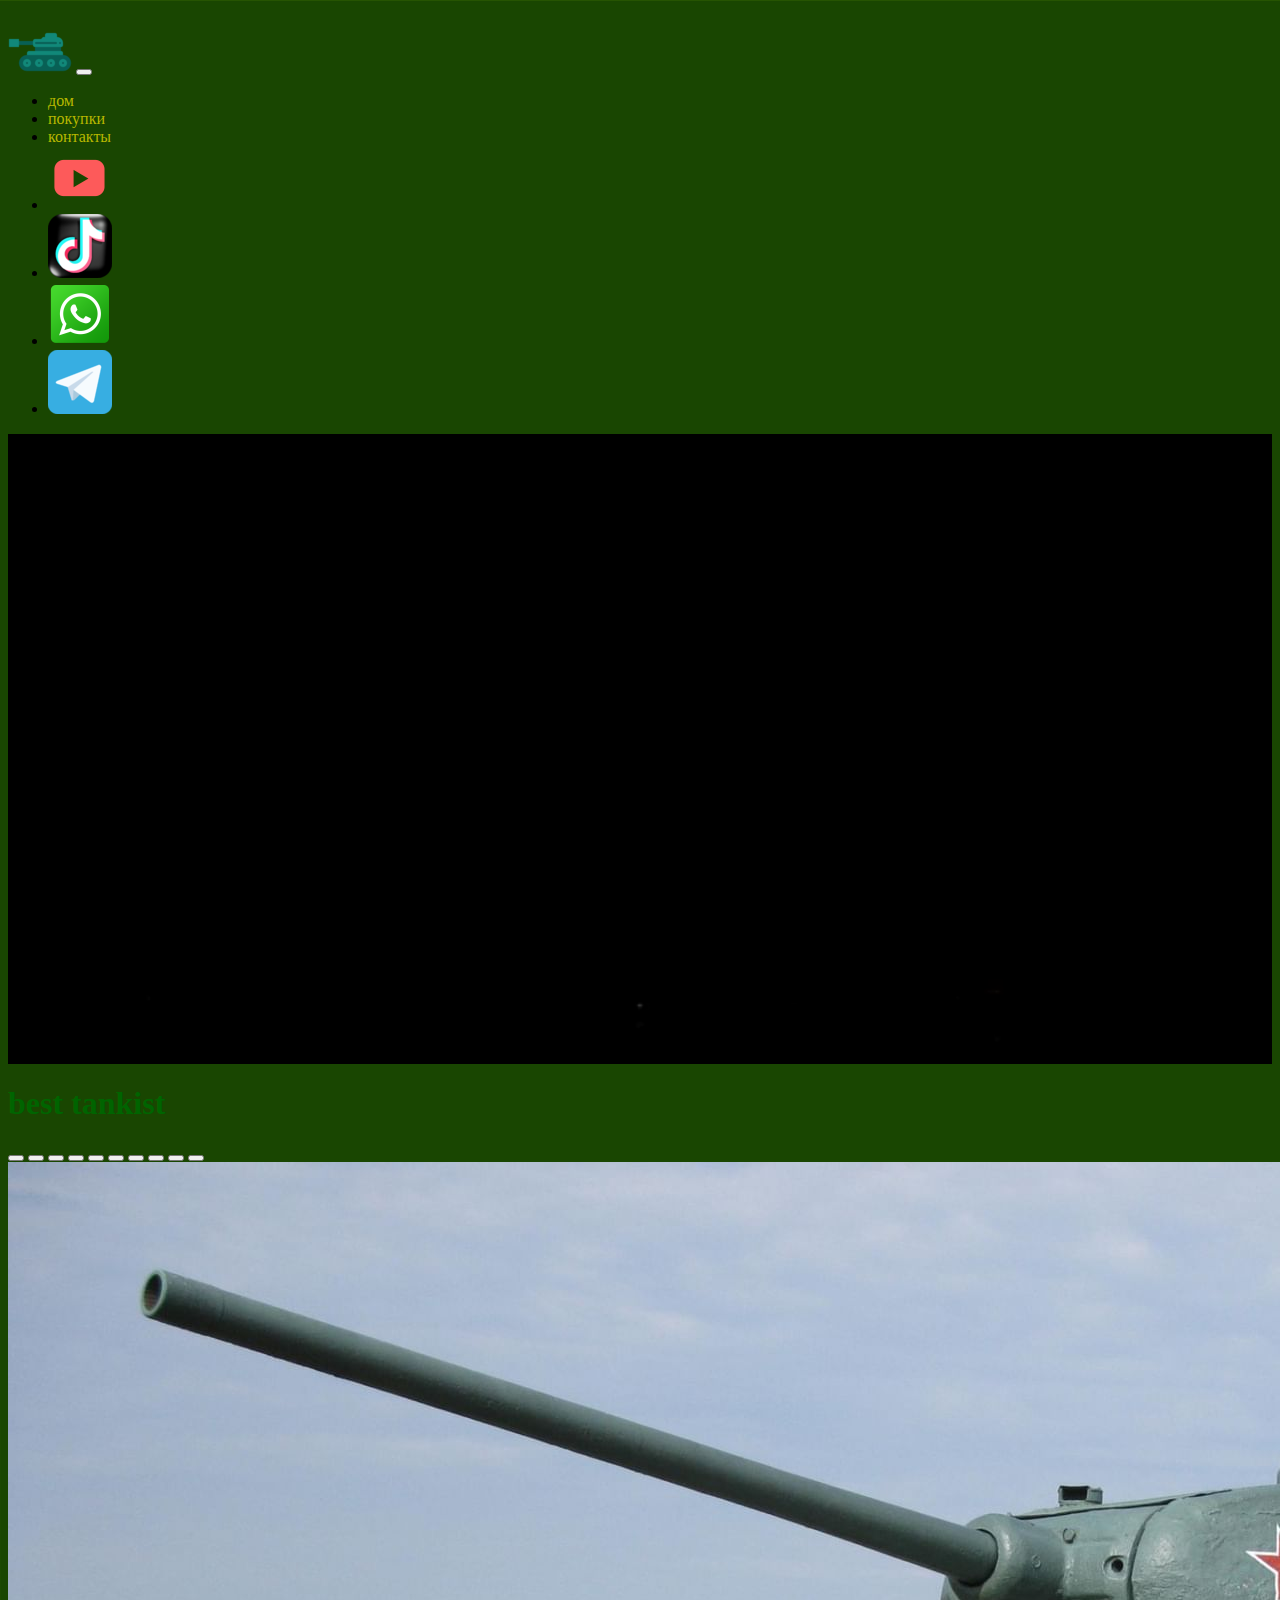
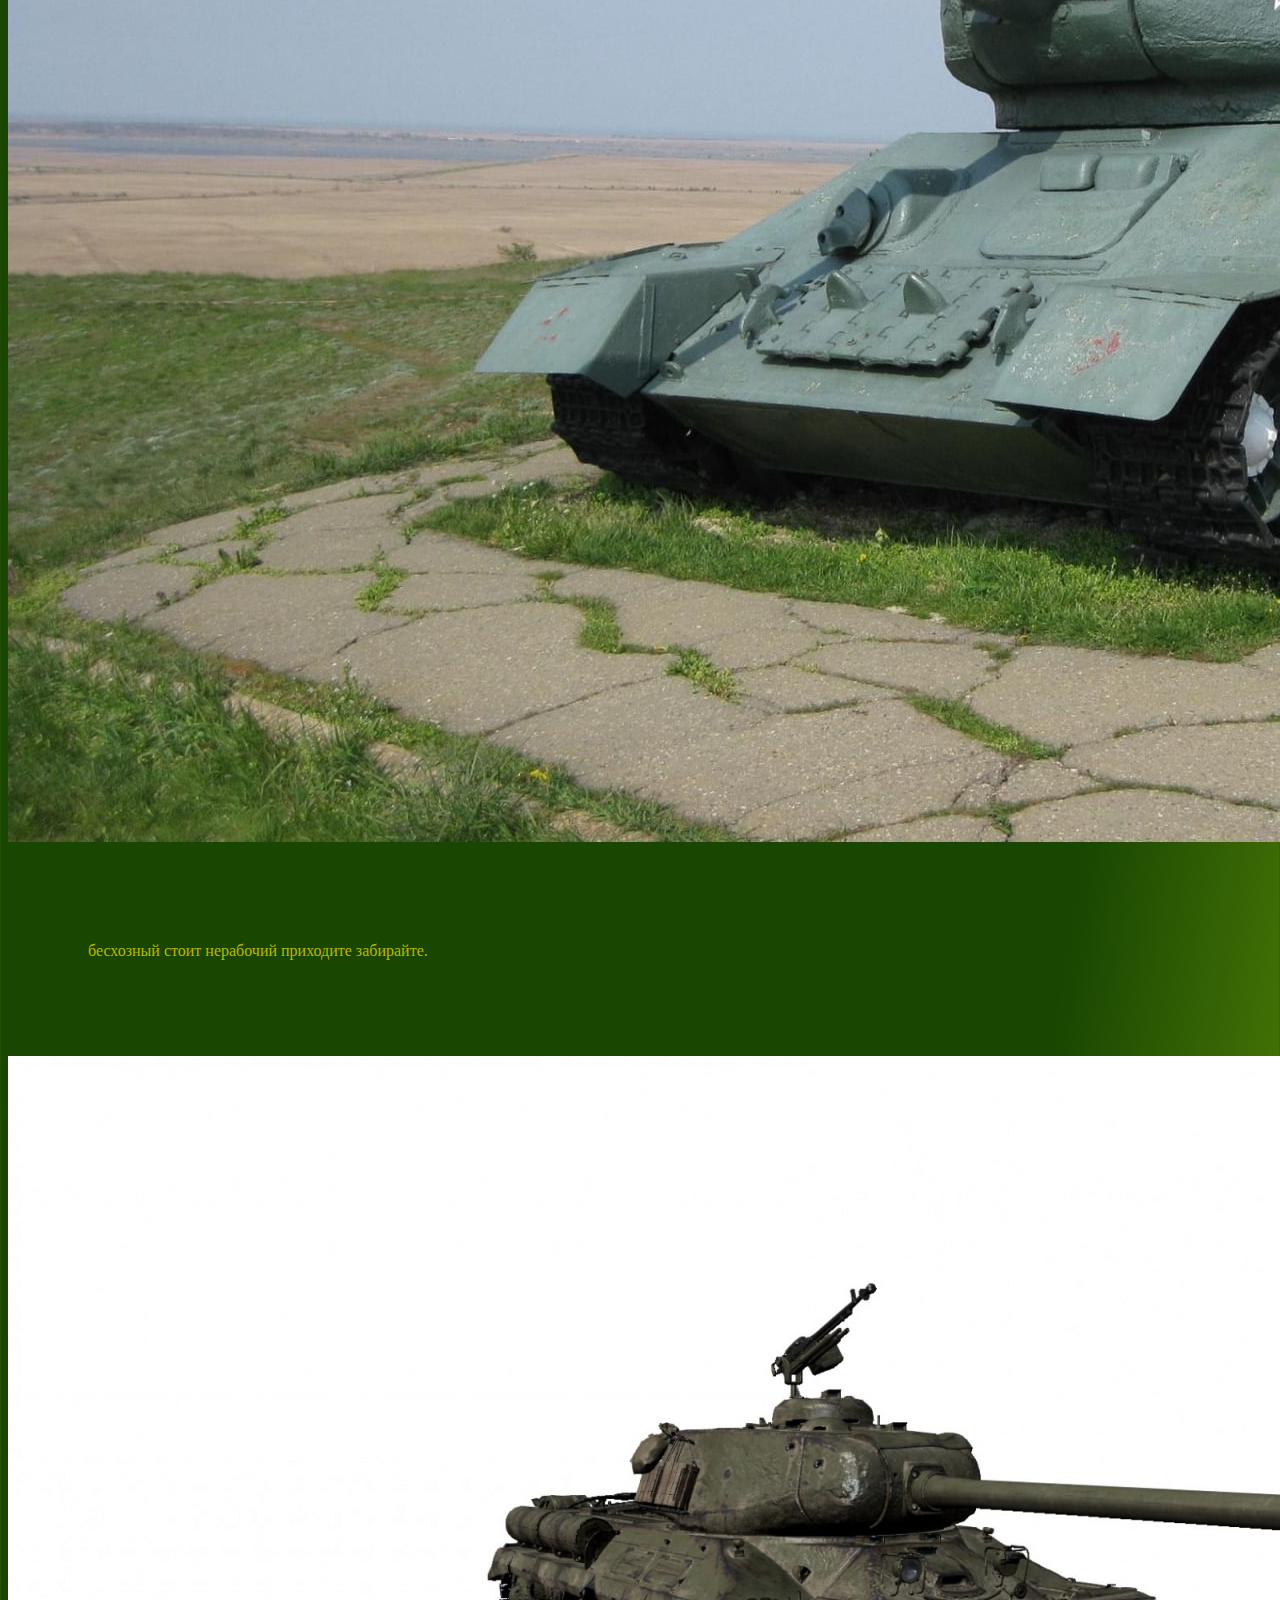
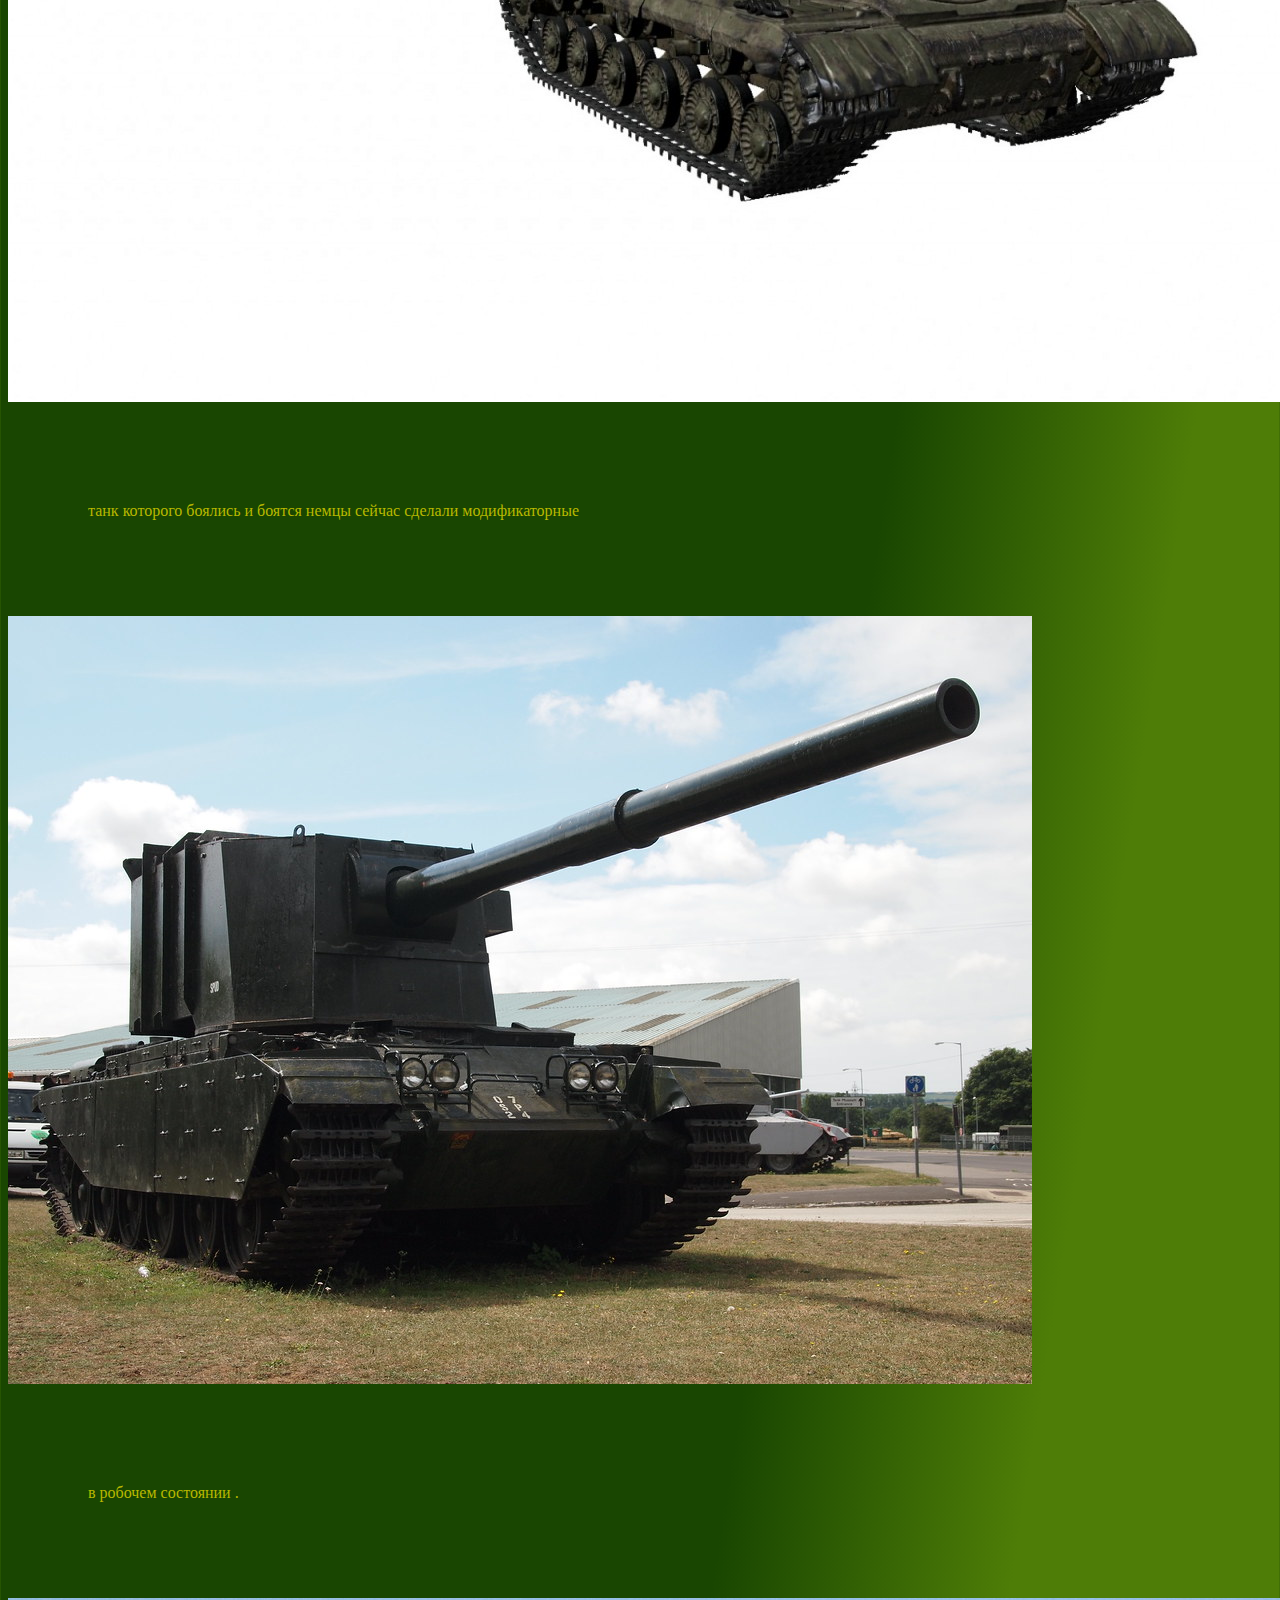
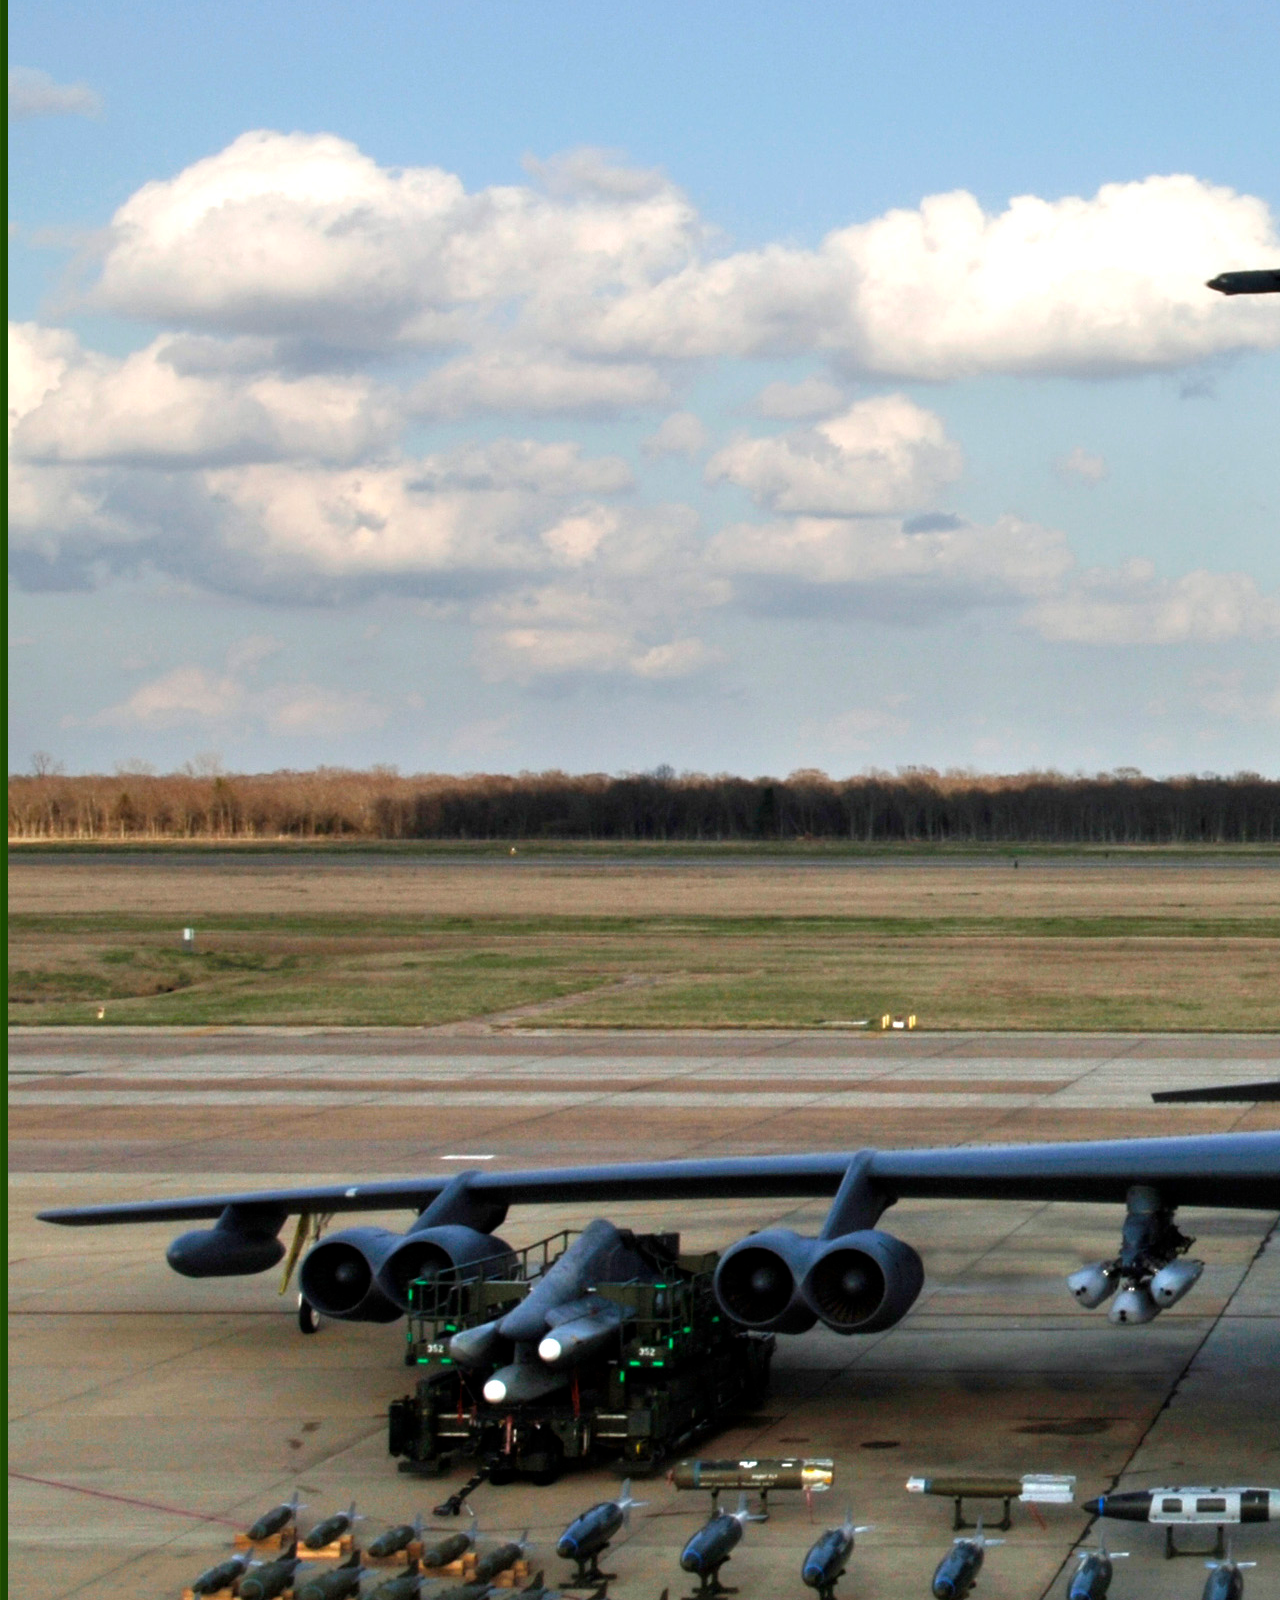
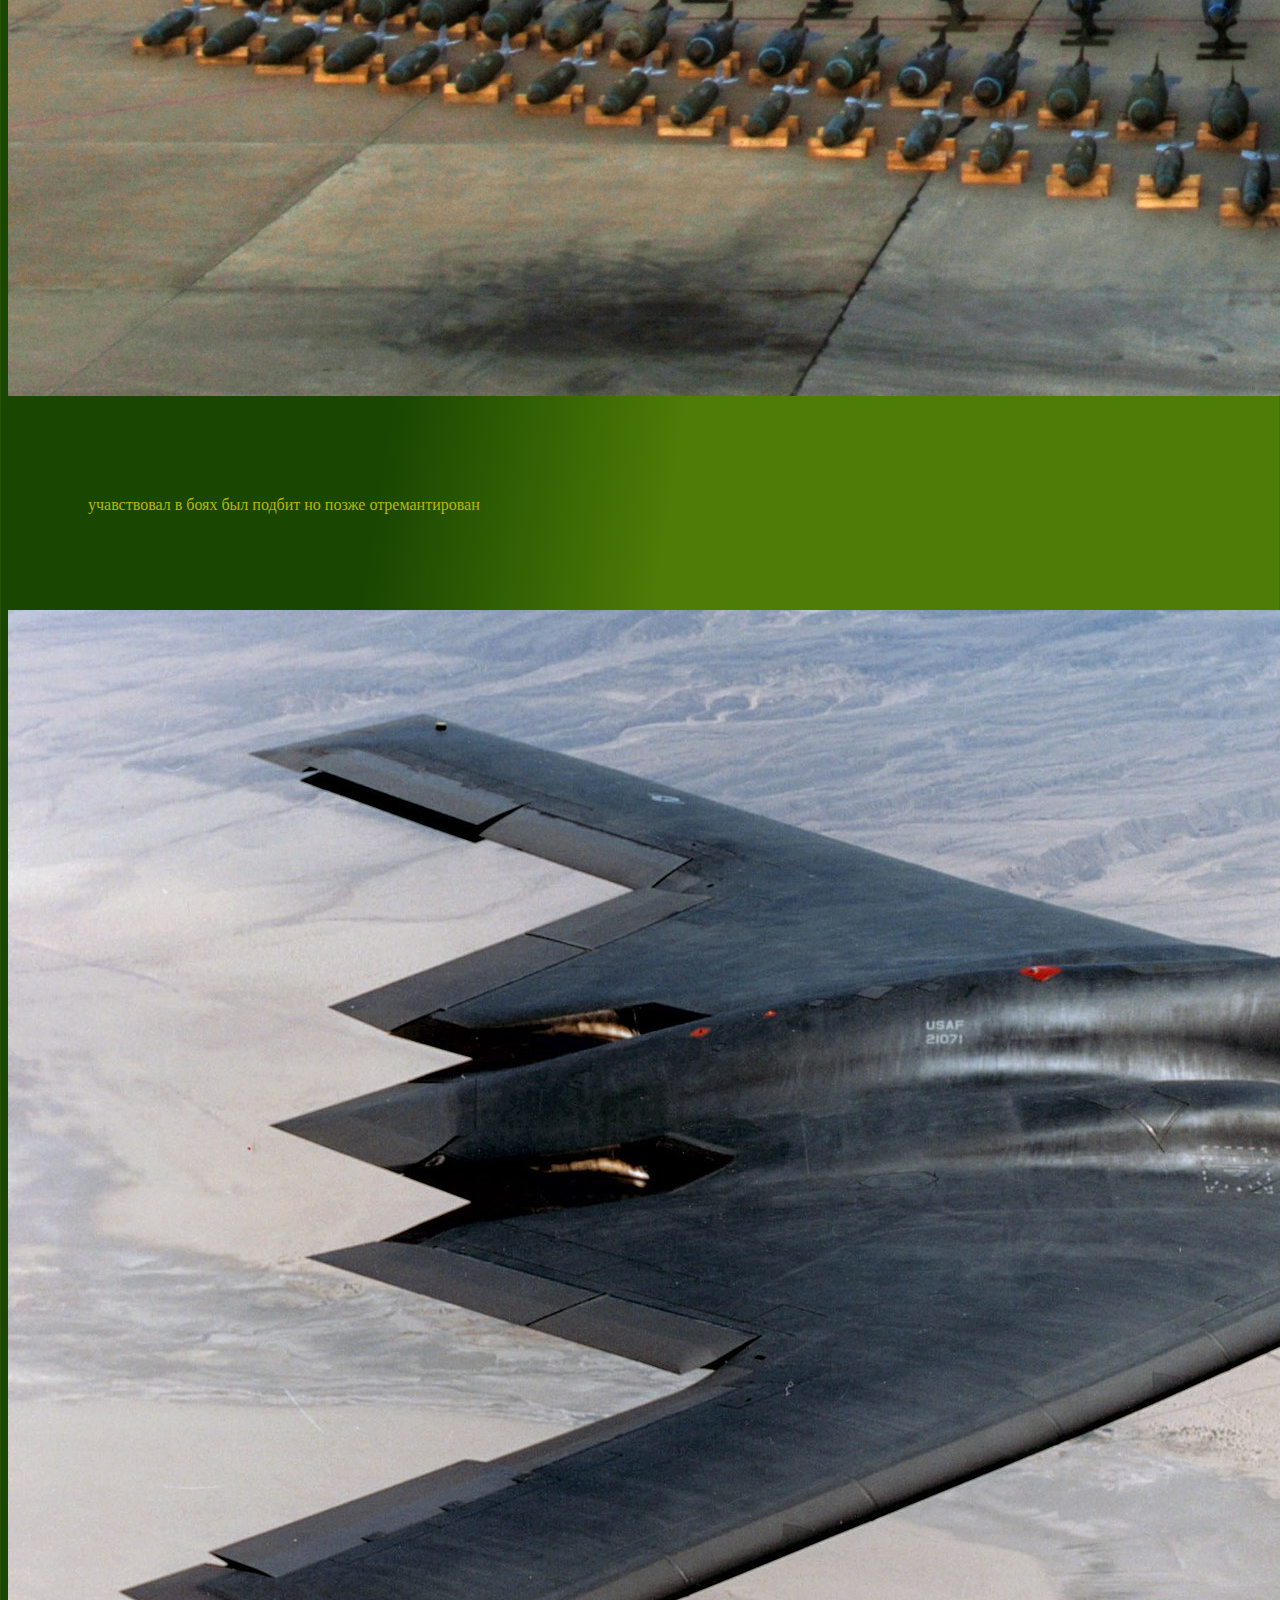
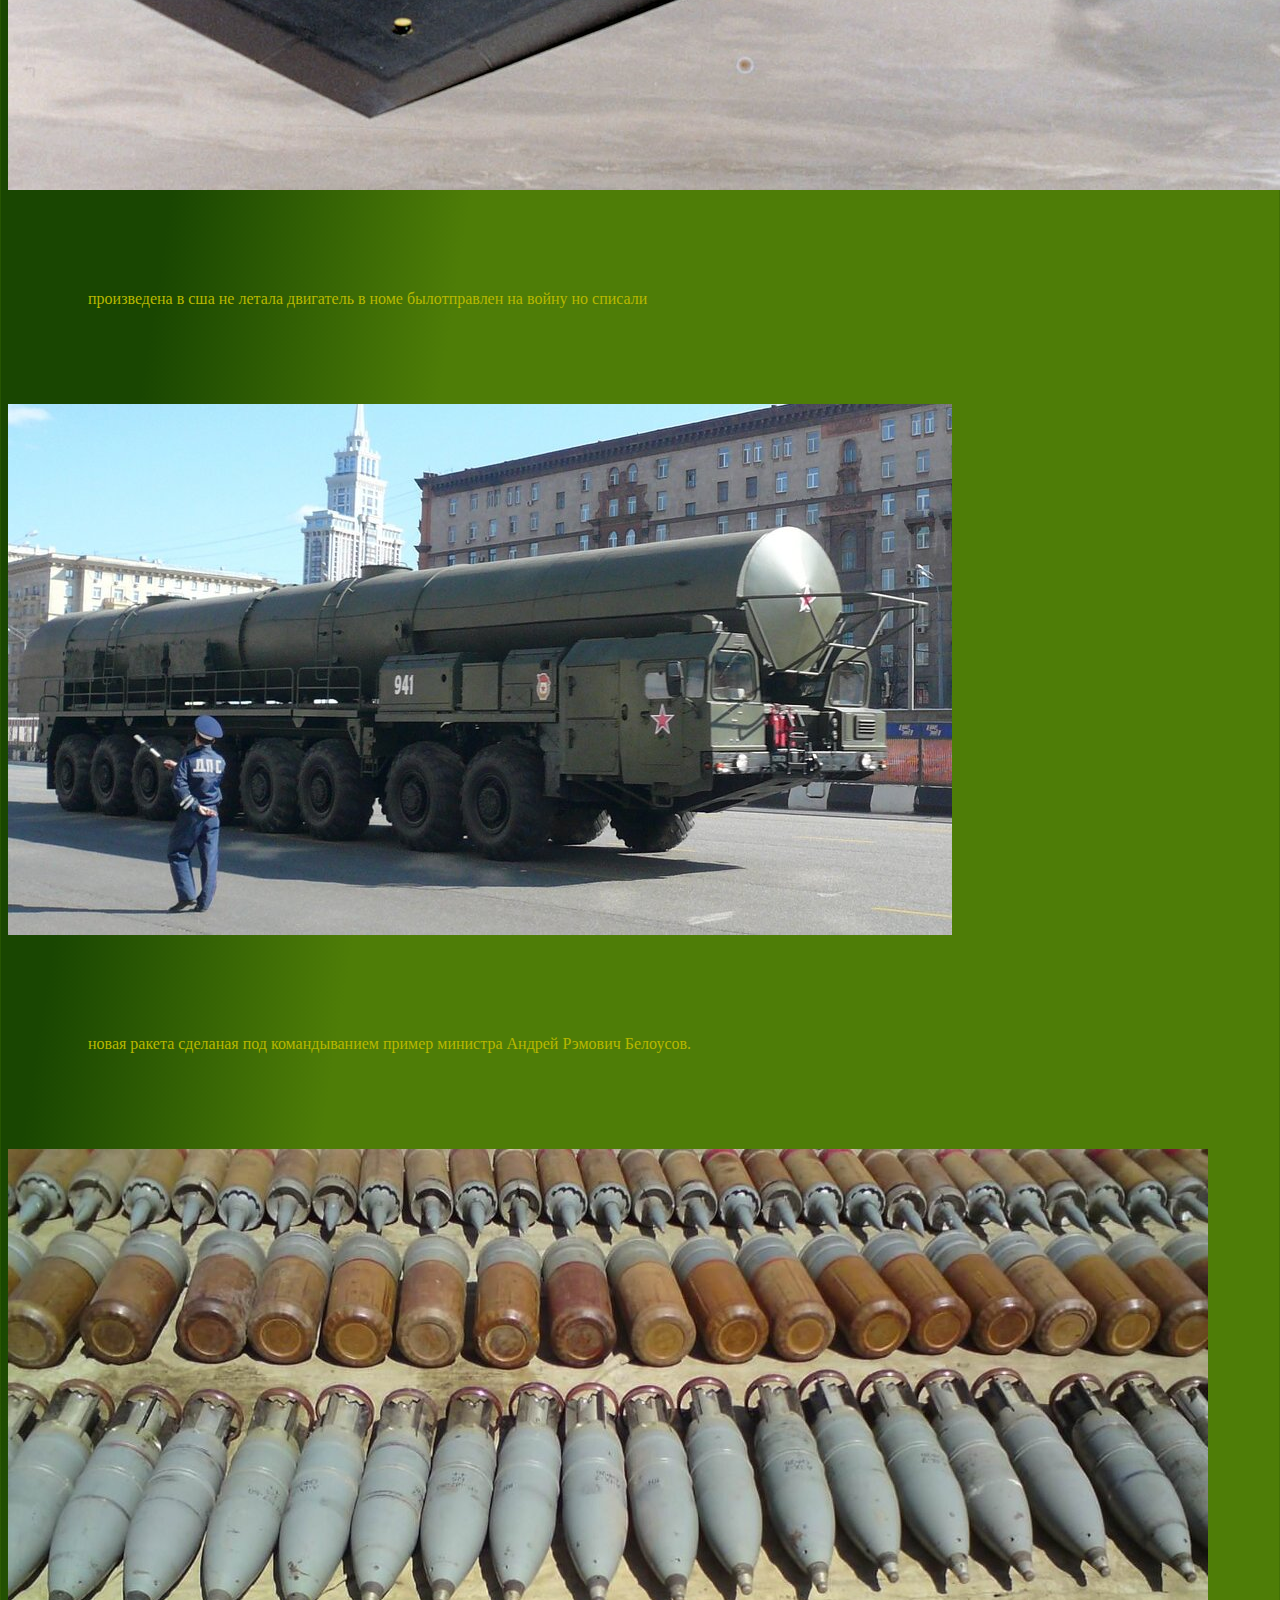
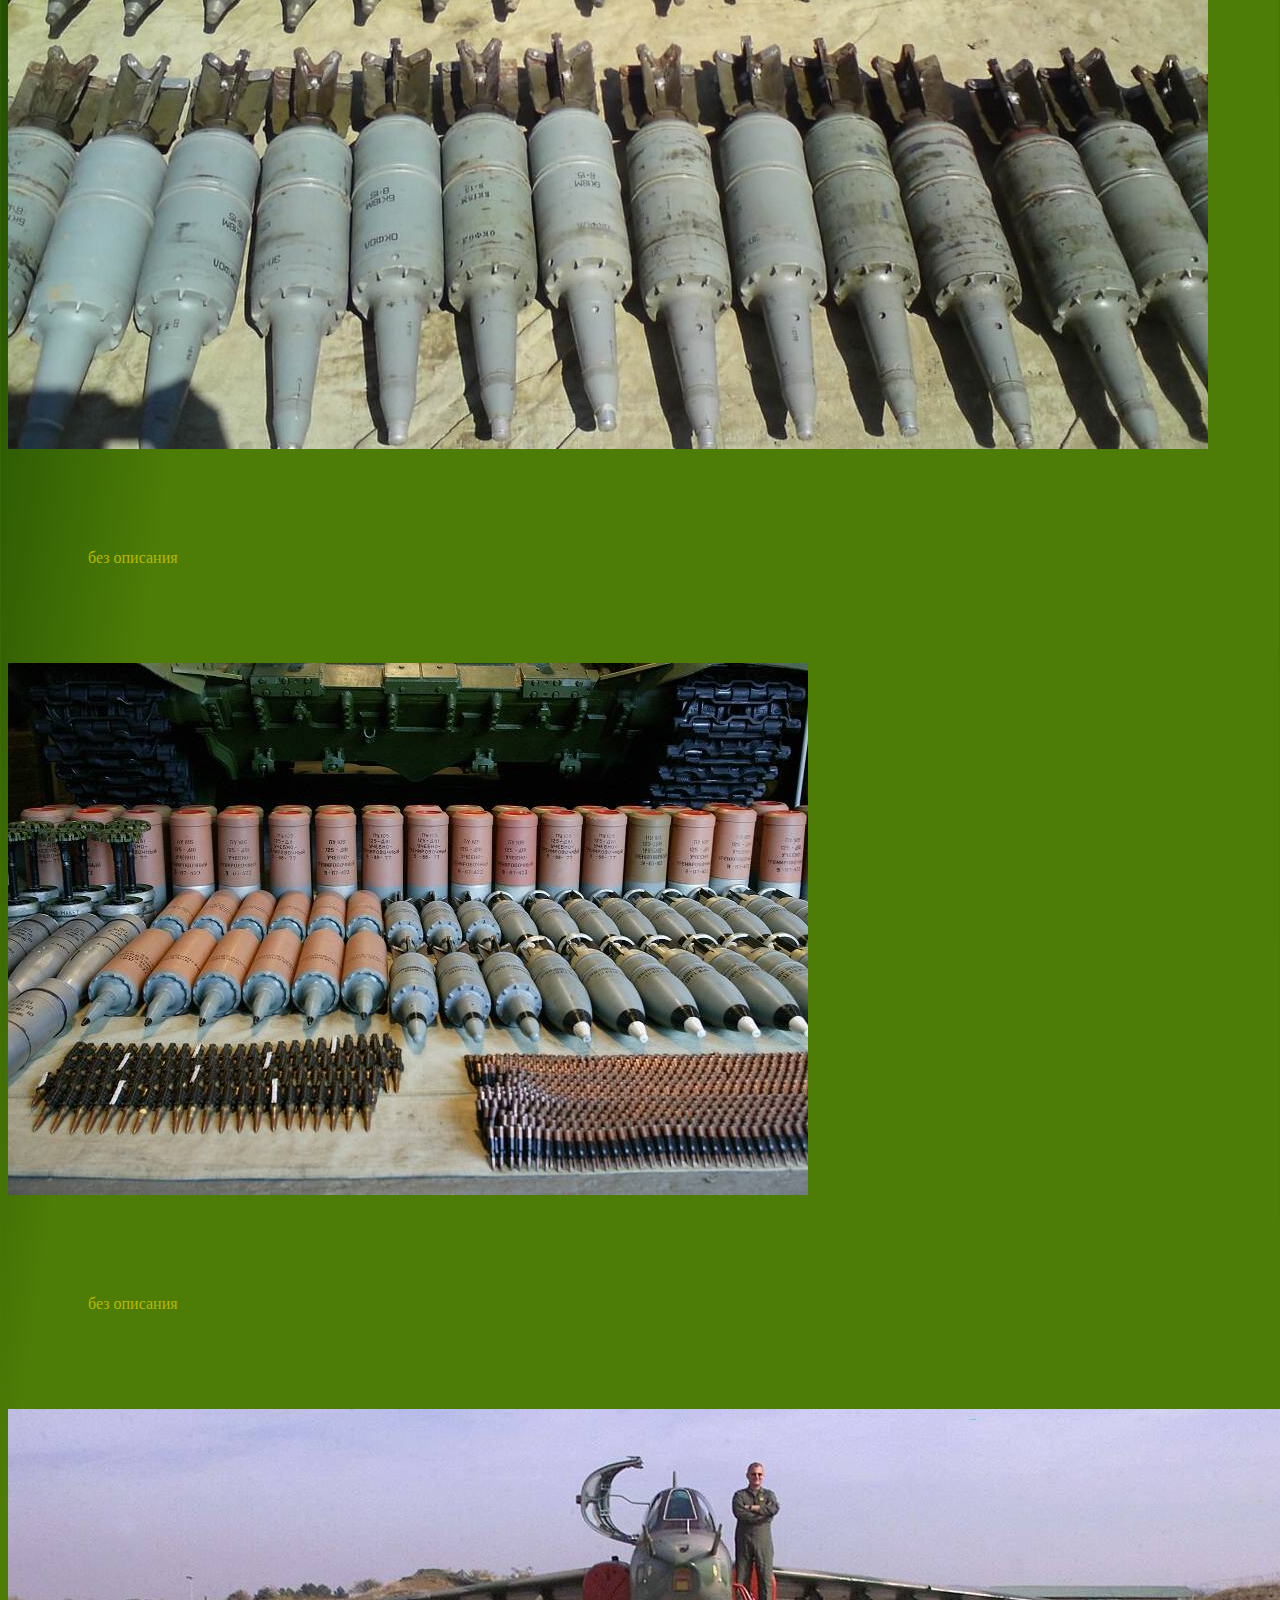
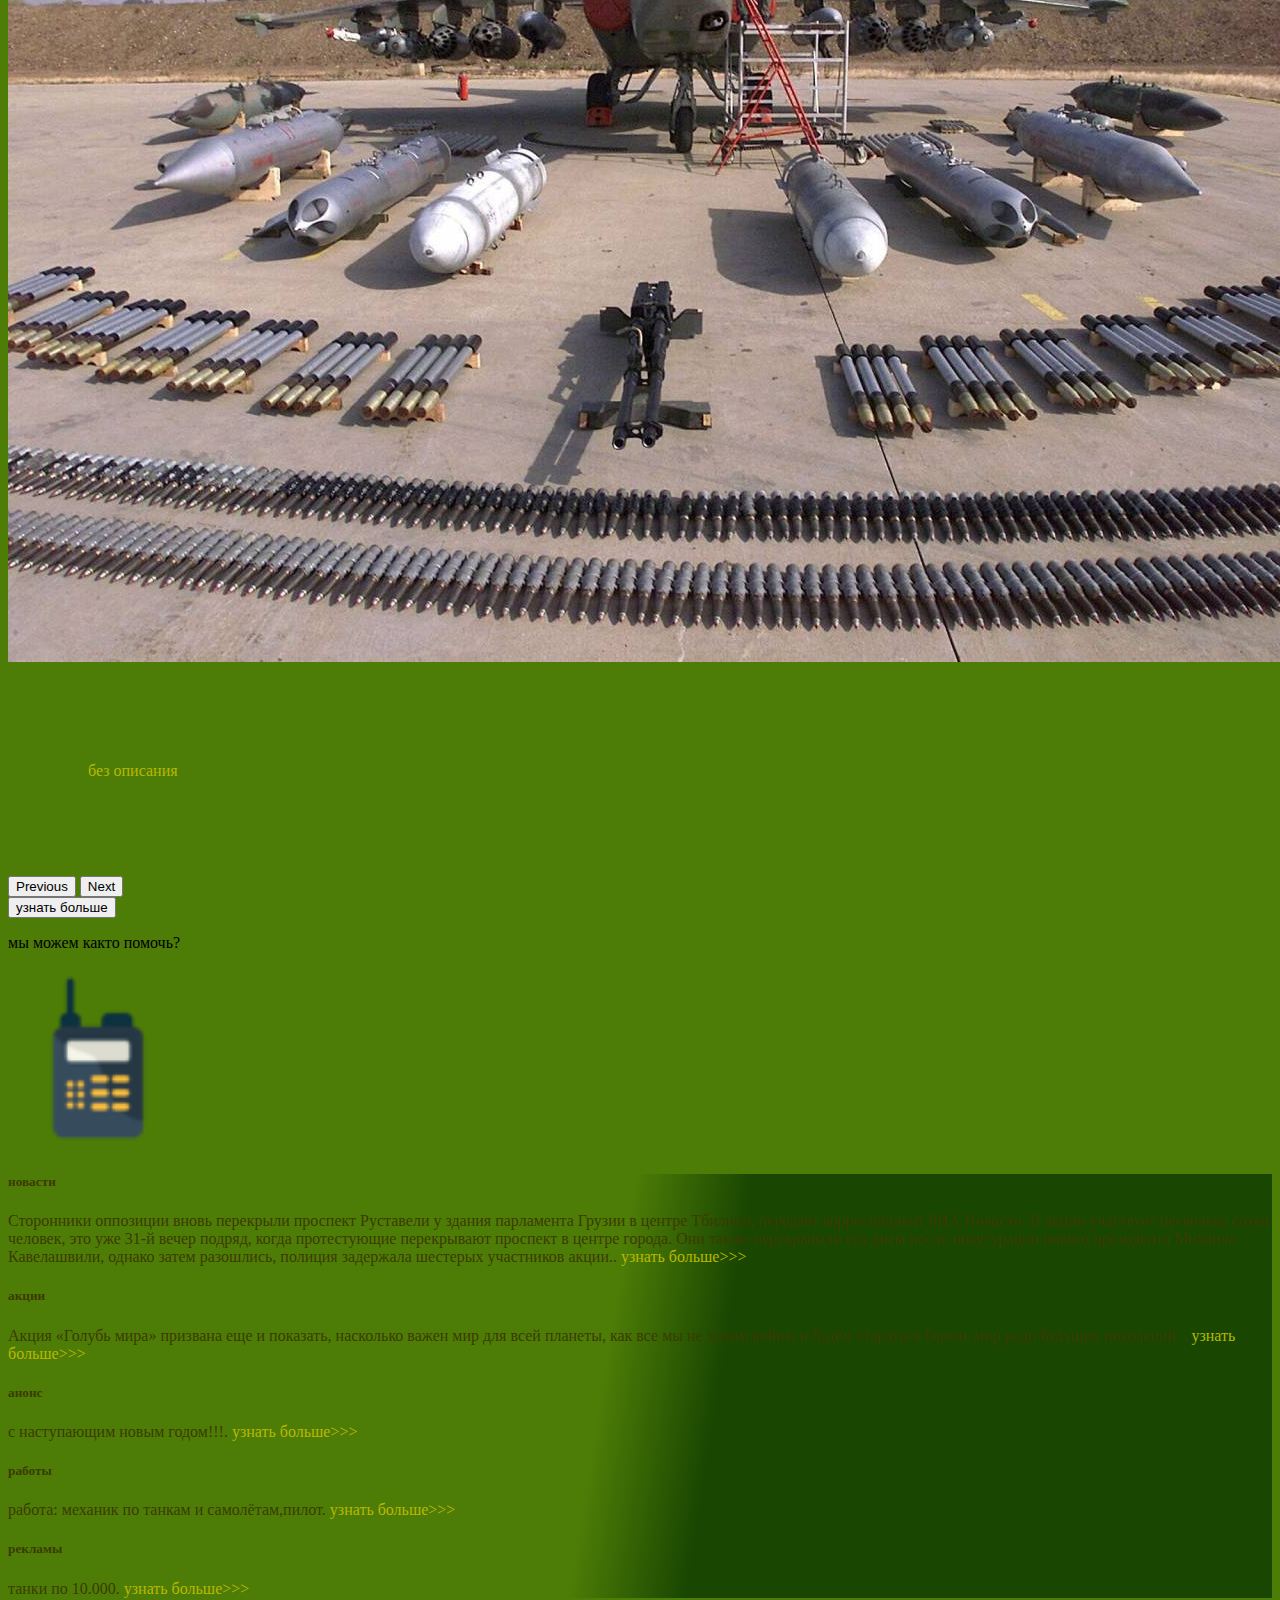
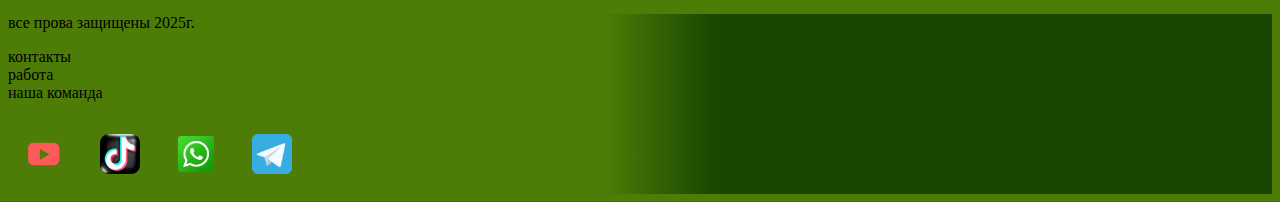
<file: index.html>
<!DOCTYPE html>
<html lang="en">

<head>
  <meta charset="UTF-8">
  <meta name="viewport" content="width=device-width, initial-scale=1.0">
  <link href="https://cdn.jsdelivr.net/npm/bootstrap@5.0.2/dist/css/bootstrap.min.css" rel="stylesheet"
    integrity="sha384-EVSTQN3/azprG1Anm3QDgpJLIm9Nao0Yz1ztcQTwFspd3yD65VohhpuuCOmLASjC" crossorigin="anonymous">
  <link rel="stylesheet" href="stule/stule.css">
  <link rel="stylesheet" href="fail/favicon_io (1)/">
  <link rel="apple-touch-icon" sizes="180x180" href="fail/favicon_io (1)/apple-touch-icon.png">
  <link rel="icon" type="image/png" sizes="32x32" href="fail/favicon_io (1)/favicon-32x32.png">
  <link rel="icon" type="image/png" sizes="16x16" href="fail/favicon_io (1)/favicon-16x16.png">
  <link rel="manifest" href="fail/favicon_io (1)/site.webmanifest">
  <link rel="stylesheet" href="stule/vidio.css">
  <title>tankist</title>
</head>
<body>
  <header>
    <nav class="navbar navbar-expand-lg navbar-light bg-light">
      <div class="container-fluid">
        <a class="navbar-brand" href="/"><img src="fail/cannon_weapons_tank_war_icon_219257.png"
            alt="логотип"></a>
        <button class="navbar-toggler" type="button" data-bs-toggle="collapse" data-bs-target="#navbarNav"
          aria-controls="navbarNav" aria-expanded="false" aria-label="Toggle navigation">
          <span class="navbar-toggler-icon"></span>
        </button>
        <div class="collapse navbar-collapse" id="navbarNav">
          <ul class="navbar-nav">
            <li class="nav-item">
              <a class="nav-link active" aria-current="page" href="/">дом</a>
            </li>
            <li class="nav-item">
              <a class="nav-link" href="praci.html">покупки</a>
            </li>
            <li class="nav-item">
              <a class="nav-link " href="kontakt.html">контакты</a>
            </li>
            <li class="nav-item">
              <a class="nav-link active" href="#"><img
                  src="img/youtube-video-social-media-play_icon-icons.com_59261.png" alt=""></a>
            </li>
            <li class="nav-item">
              <a class="nav-link active" href="#"><img src="img/tiktok_logo_icon_181737.png" alt=""></a>
            </li>
            <li class="nav-item">
              <a class="nav-link active" href="https://web.whatsapp.com/"><img
                  src="img/whatsapp_socialnetwork_17360.png" alt=""></a>
            </li>
            <li class="nav-item">
              <a class="nav-link active" href="https://web.telegram.org/a/"><img src="img/telegram_icon_130816.png"
                  alt=""></a>
            </li>
          </ul>
        </div>
      </div>
    </nav>
  </header>
  <section>
    <div class="bgvidio">
      <video src="fail/fr70.mp4" type="video/mp4" autoplay muted loop></video>
      <div class="efect">

      </div>
    </div>
    <div class="video-text">
      <h1>best tankist </h1>
    </div>
    <div class="container-fluid mt-4">
      <div class="row">
        <div class="col-lg-1">

        </div>
        <div class="col-lg-8 col-md-12">
          <div class="row">
            <div id="carouselExampleIndicators" class="carousel slide" data-bs-ride="carousel">
              <div class="carousel-indicators">
                <button type="button" data-bs-target="#carouselExampleIndicators" data-bs-slide-to="0" class="active"
                  aria-current="true" aria-label="Slide 0"></button>
                <button type="button" data-bs-target="#carouselExampleIndicators" data-bs-slide-to="1"
                  aria-label="Slide 1"></button>
                <button type="button" data-bs-target="#carouselExampleIndicators" data-bs-slide-to="2"
                  aria-label="Slide 2"></button>
                <button type="button" data-bs-target="#carouselExampleIndicators" data-bs-slide-to="3"
                  aria-label="Slide 3"></button>
                <button type="button" data-bs-target="#carouselExampleIndicators" data-bs-slide-to="4"
                  aria-label="Slide 4"></button>
                <button type="button" data-bs-target="#carouselExampleIndicators" data-bs-slide-to="5"
                  aria-label="Slide 5"></button>
                <button type="button" data-bs-target="#carouselExampleIndicators" data-bs-slide-to="6"
                  aria-label="Slide 6"></button>
                <button type="button" data-bs-target="#carouselExampleIndicators" data-bs-slide-to="7"
                  aria-label="Slide 7"></button>
                <button type="button" data-bs-target="#carouselExampleIndicators" data-bs-slide-to="8"
                  aria-label="Slide 8"></button>
                <button type="button" data-bs-target="#carouselExampleIndicators" data-bs-slide-to="9"
                  aria-label="Slide 9"></button>
              </div>
              <div class="carousel-inner">
                <div class="carousel-item active">
                  <div class="d-block w-100">
                    <div class="row">
                      <div class="col-lg-6 col-md-6 ">
                        <img src="img/т-34.jpg" class="w-100" alt="">
                      </div>
                      <div class="col-lg-6 col-md-6 slide-text">
                        <p>бесхозный стоит нерабочий приходите забирайте.</p>
                      </div>
                    </div>
                  </div>
                </div>
                <div class="carousel-item">
                  <div class="d-block w-100">
                    <div class="row">
                      <div class="col-lg-6 col-md-6">
                        <img src="img/ис1.jpg" class="w-100" alt="">
                      </div>
                      <div class="col-lg-6 col-md-6 slide-text">
                        <p> танк которого боялись и боятся немцы сейчас сделали
                          модификаторные</p>
                      </div>
                    </div>
                  </div>
                </div>
                <div class="carousel-item">
                  <div class="d-block w-100">
                    <div class="row">
                      <div class="col-lg-6 col-md-6">
                        <img src="img/кв-2.jpg" class="w-100" alt="">
                      </div>
                      <div class="col-lg-6 col-md-6 slide-text">
                        <p>в робочем состоянии .</p>
                      </div>
                    </div>
                  </div>
                </div>
                <div class="carousel-item ">
                  <div class="d-block w-100">
                    <div class="row">
                      <div class="col-lg-6 col-md-6">
                        <img src="img/бомбардир4авjpg.jpg" class="w-100" alt="">
                      </div>
                      <div class="col-lg-6 col-md-6 slide-text">
                        <p> учавствовал в боях был подбит но позже отремантирован</p>
                      </div>
                    </div>
                  </div>
                </div>
                <div class="carousel-item">
                  <div class="d-block w-100">
                    <div class="row">
                      <div class="col-lg-6 col-md-6">
                        <img src="img/чёрнаявдова.jpg" class="w-100" alt="">
                      </div>
                      <div class="col-lg-6 col-md-6 slide-text">
                        <p>произведена в сша не летала двигатель в номе былотправлен на войну но списали</p>
                      </div>
                    </div>
                  </div>
                </div>
                <div class="carousel-item">
                  <div class="d-block w-100">
                    <div class="row">
                      <div class="col-lg-6 col-md-6">
                        <img src="img/AQAKtJtPeD2Bk7Mfjhtiybr.jpg" class="w-100" alt="">
                      </div>
                      <div class="col-lg-6 col-md-6 slide-text ">
                        <p>новая ракета сделаная под командыванием пример министра Андрей Рэмович Белоусов.</p>
                      </div>
                    </div>
                  </div>
                </div>
                <div class="carousel-item">
                  <div class="d-block w-100">
                    <div class="row">
                      <div class="col-lg-6 col-md-6">
                        <img src="img/снаряды.jpg" class="w-100" alt="">
                      </div>
                      <div class="col-lg-6 col-md-6 slide-text">
                        <p>без описания</p>
                      </div>
                    </div>
                  </div>
                </div>
                <div class="carousel-item">
                  <div class="d-block w-100">
                    <div class="row">
                      <div class="col-lg-6 col-md-6">
                        <img src="img/сноряд.jpg" class="w-100" alt="">
                      </div>
                      <div class="col-lg-6 col-md-6 slide-text">
                        <p>без описания</p>
                      </div>
                    </div>
                  </div>
                </div>
                <div class="carousel-item">
                  <div class="d-block w-100">
                    <div class="row">
                      <div class="col-lg-6 col-md-6">
                        <img src="img/сныряд.jpg" class="w-100" alt="">
                      </div>
                      <div class="col-lg-6 col-md-6 slide-text">
                        <p>без описания</p>
                      </div>
                    </div>
                  </div>
                </div>
              </div>
              <button class="carousel-control-prev" type="button" data-bs-target="#carouselExampleIndicators"
                data-bs-slide="prev">
                <span class="carousel-control-prev-icon" aria-hidden="true"></span>
                <span class="visually-hidden">Previous</span>
              </button>
              <button class="carousel-control-next" type="button" data-bs-target="#carouselExampleIndicators"
                data-bs-slide="next">
                <span class="carousel-control-next-icon" aria-hidden="true"></span>
                <span class="visually-hidden">Next</span>
              </button>
            </div>
            <div class="col-lg-12 col-md-12 text-center mt-4">
              <a href="kontakt.html"><button type="button" class="btn btn-success btn-lg my-4">узнать
                  больше</button></a>
            </div>
            <div class="col-lg-12 col-md-12 text-center mt-4">
              <p> мы можем както помочь? </p>
            </div>
            <div class="col-lg-12 col-md-12 text-center mt-4 phone-animation">
              <img style="width: 180px;" src="img/walkie_talkie_radio_police_icon_191327.png" alt="">
            </div>
          </div>
        </div>
        <div class="col-lg-3 col-md-12">
          <div class="row px">
            <div class="col-lg-12 nav-right">
              <p>
              <h5>новасти</h5> Сторонники оппозиции вновь перекрыли проспект Руставели у здания парламента Грузии в центре Тбилиси, передаёт корреспондент РИА Новости.
В акции участвует несколько сотен человек, это уже 31-й вечер подряд, когда протестующие перекрывают проспект в центре города.
Они также перекрывали его днем после инаугурации нового президента Михаила Кавелашвили, однако затем разошлись, полиция задержала шестерых участников акции.. <a href="#"> узнать больше>>></a></p>
              <p>
              <h5>акции</h5>Акция «Голубь мира» призвана еще и показать, насколько важен мир для всей планеты, как все мы не хотим войны и будем стараться беречь мир ради будущих поколений. . <a href="#">узнать больше>>></a></p>
              <p>
              <h5>анонс</h5> с наступающим новым годом!!!. <a href="#">узнать больше>>></a></p>
              <p>
              <h5>работы </h5> работа: механик по танкам и самолётам,пилот. <a href="#">узнать больше>>></a></p>
              <p>
              <h5> рекламы</h5> танки по 10.000. <a href="#">узнать больше>>></a></p>
            </div>
          </div>
        </div>
      </div>
    </div>
  </section>
  <footer>
    <div class="container-fluid">
      <div class="row">
        <div class="col-lg-4 col-md-12 footer-text text-center">
          <p> все прова защищены 2025г.</p>
        </div>
        <div class="col-lg-4 col-md-12 footer-text text-center">
          <p> контакты<br>работа<br>наша команда</p>
        </div>
        <div class="col-lg-4 col-md-12 footer-text text-center">
          <a href="#"><img style="width: 40px; margin: 1em;"
              src="img/youtube-video-social-media-play_icon-icons.com_59261.png" alt=""></a>
          <a href="#"><img style="width: 40px; margin: 1em;" src="img/tiktok_logo_icon_181737.png" alt=""></a>
          <a href="https://web.whatsapp.com/" target="_blank"><img style="width: 40px; margin: 1em;"
              src="img/whatsapp_socialnetwork_17360.png" alt=""></a>
          <a href="https://web.telegram.org/a/" target="_blank"><img style="width: 40px; margin: 1em;"
              src="img/telegram_icon_130816.png" alt=""></a>
        </div>
      </div>
    </div>
  </footer>
  <script src="https://cdn.jsdelivr.net/npm/bootstrap@5.0.2/dist/js/bootstrap.bundle.min.js"
    integrity="sha384-MrcW6ZMFYlzcLA8Nl+NtUVF0sA7MsXsP1UyJoMp4YLEuNSfAP+JcXn/tWtIaxVXM"
    crossorigin="anonymous"></script>
</body>

</html>
</file>
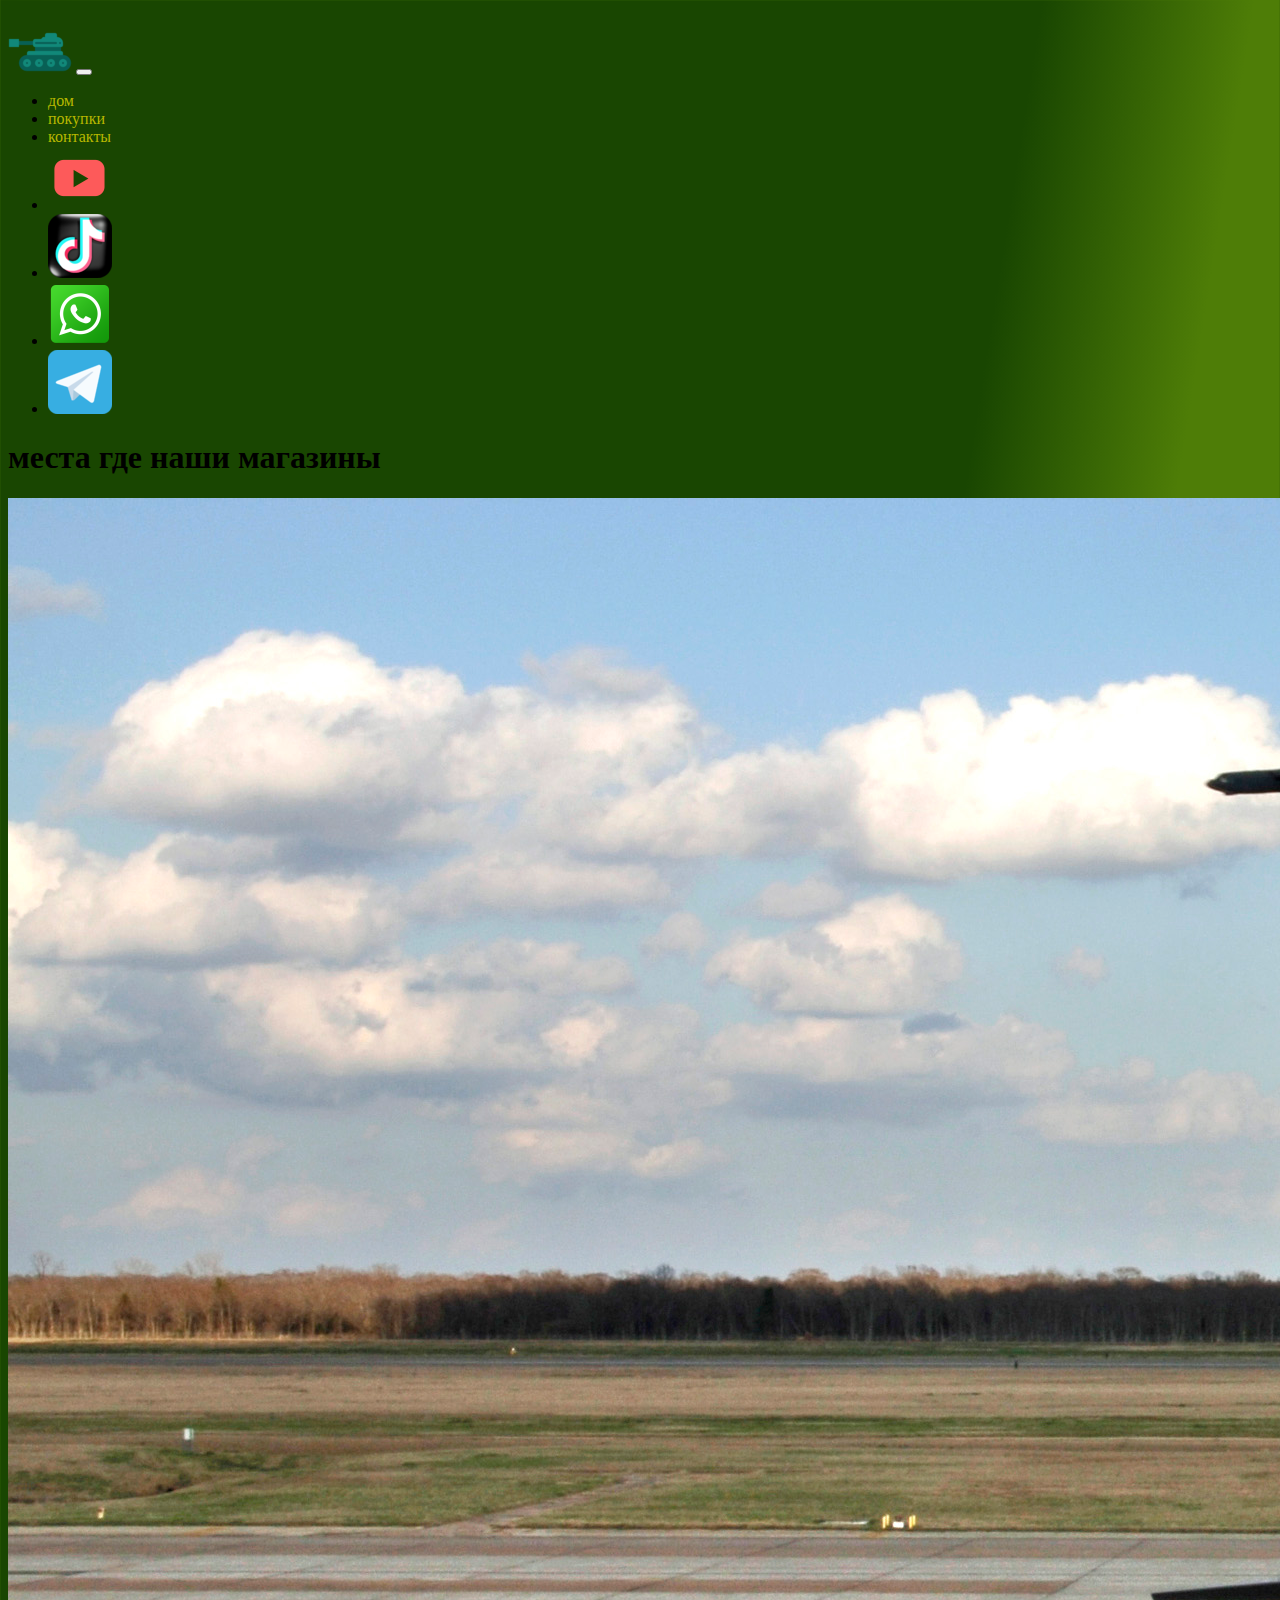
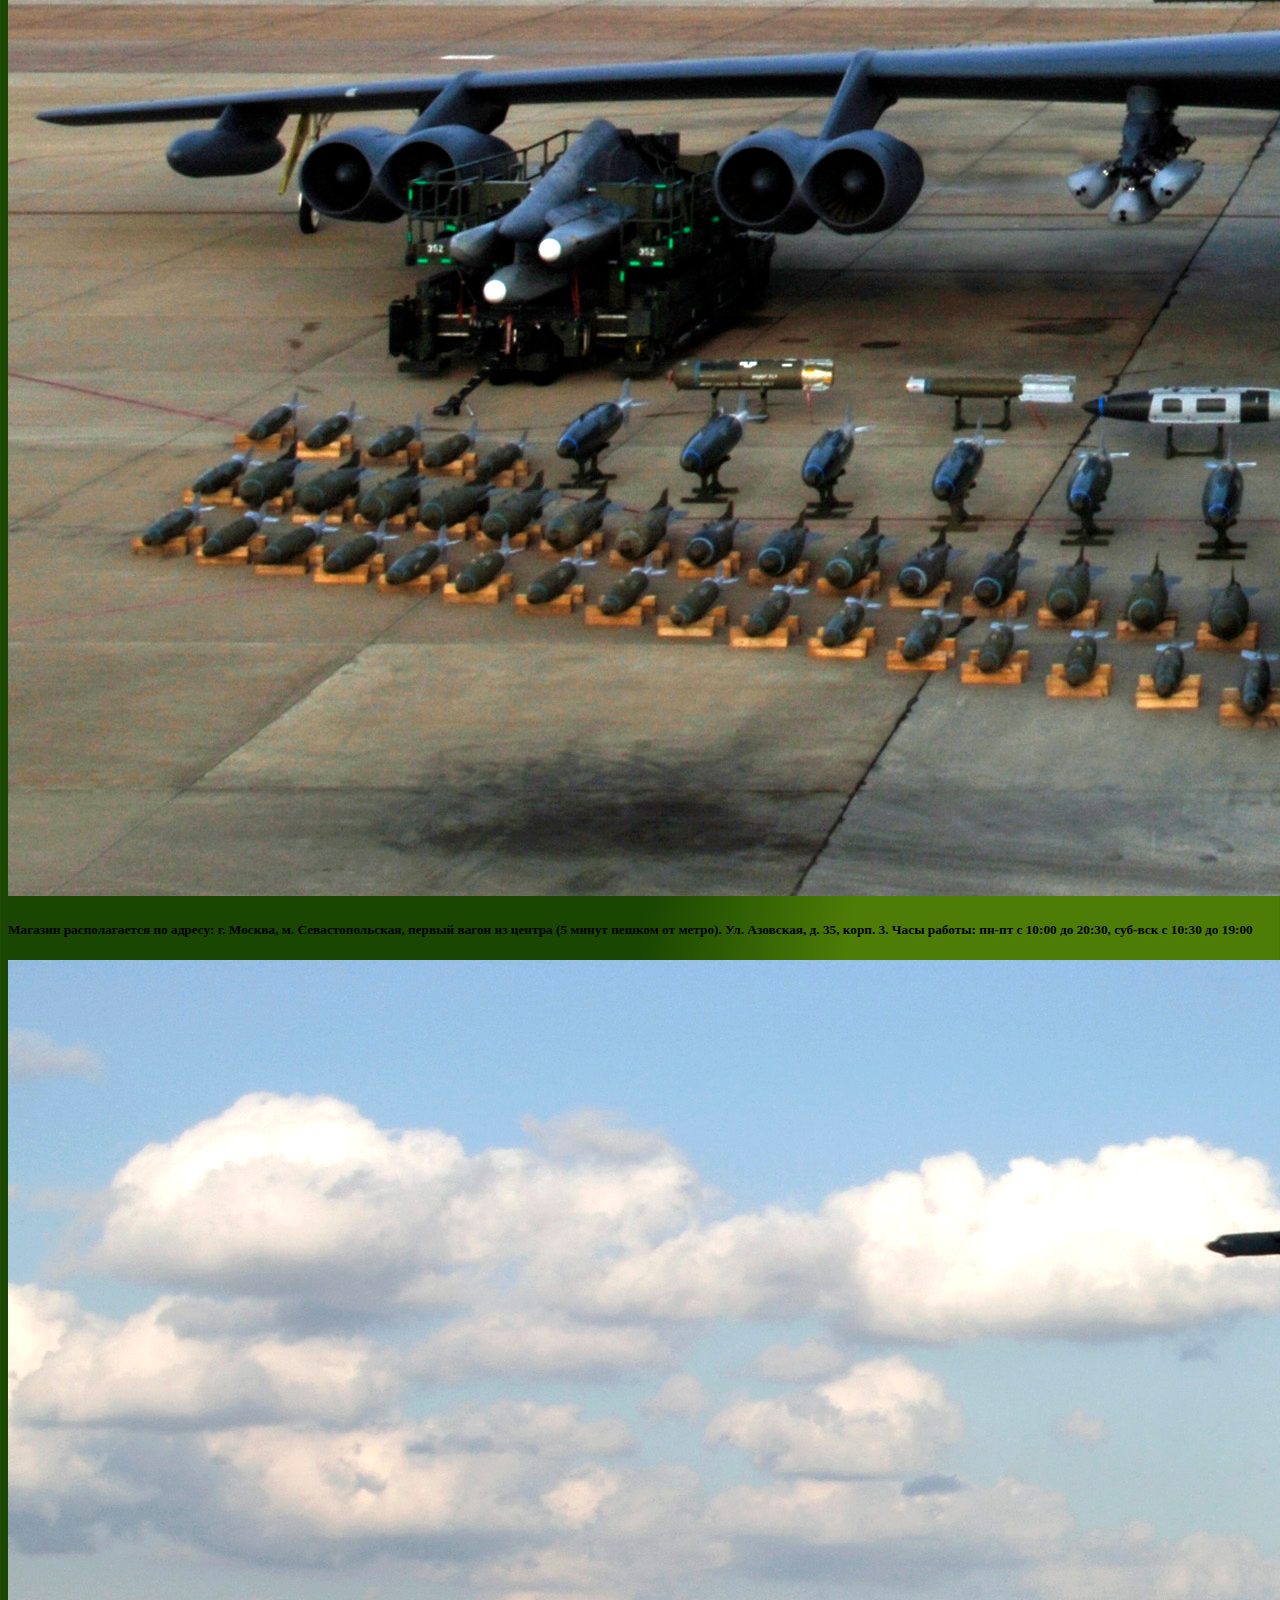
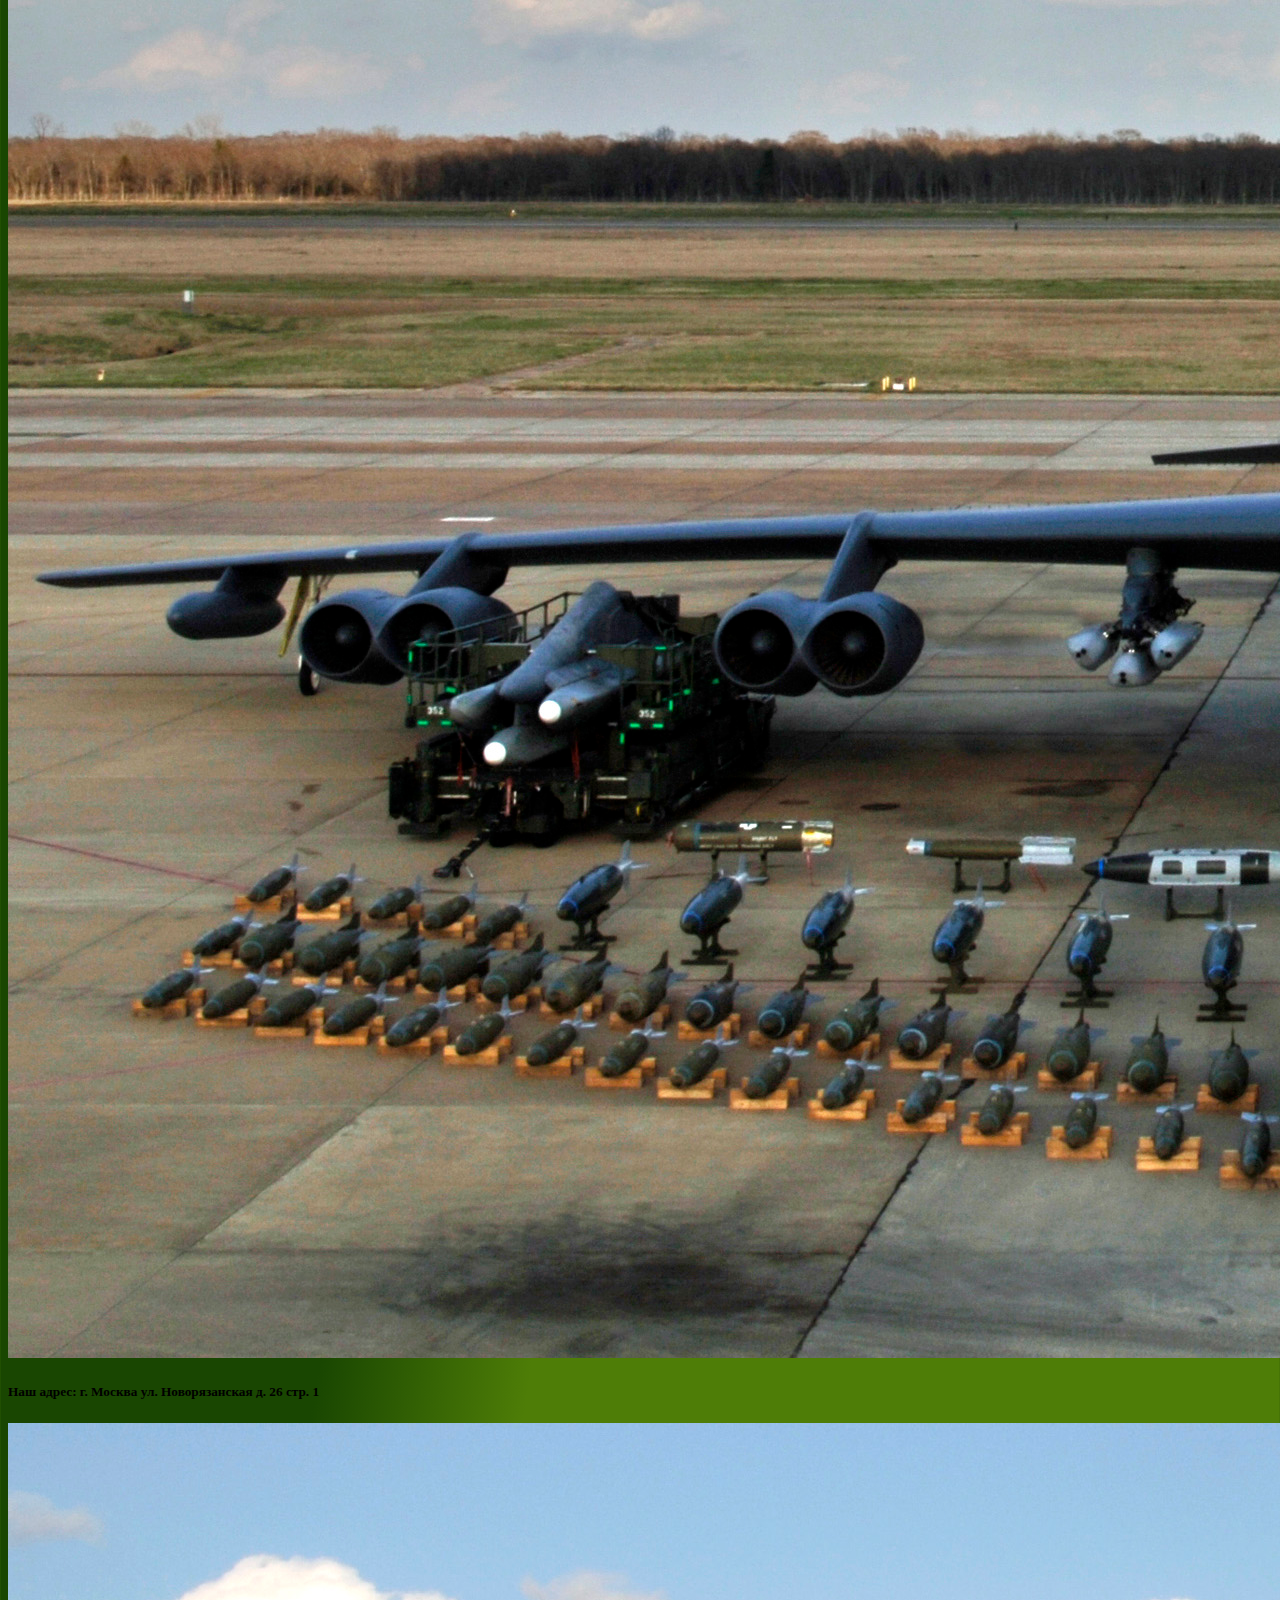
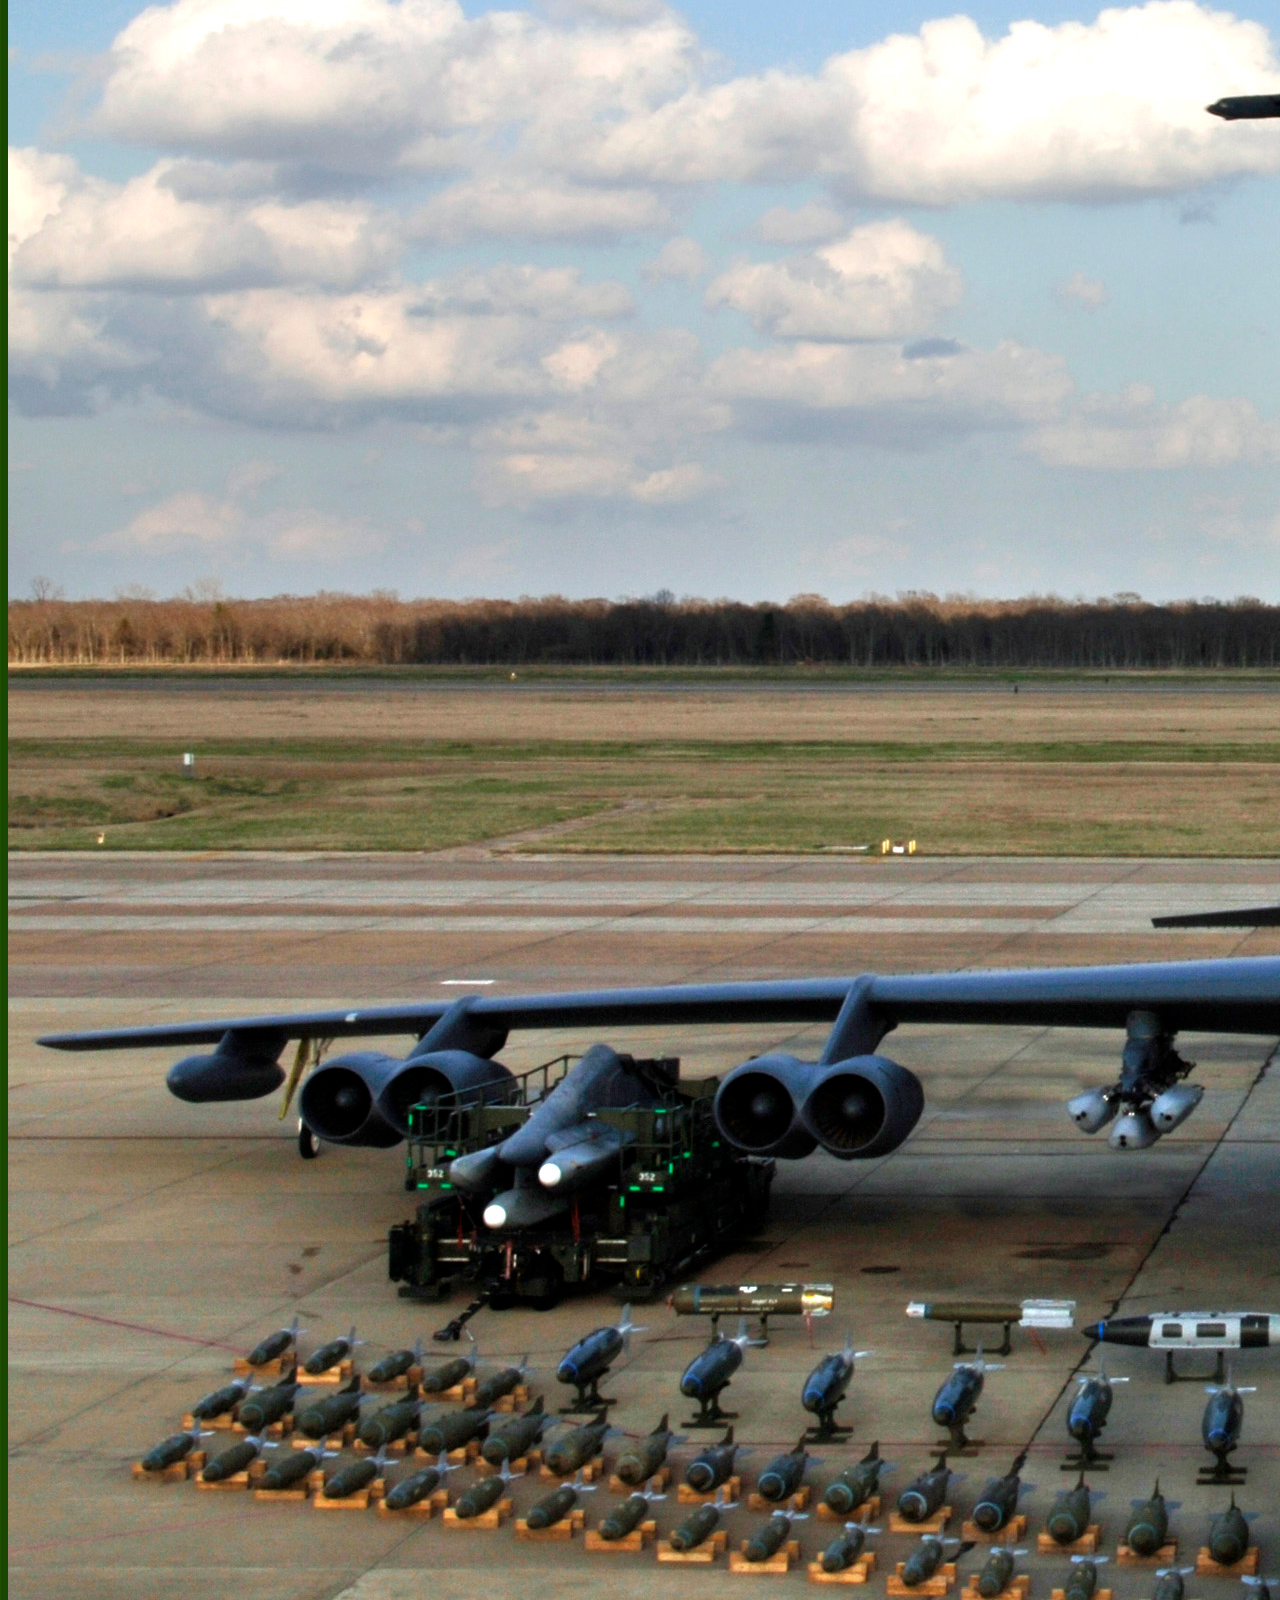
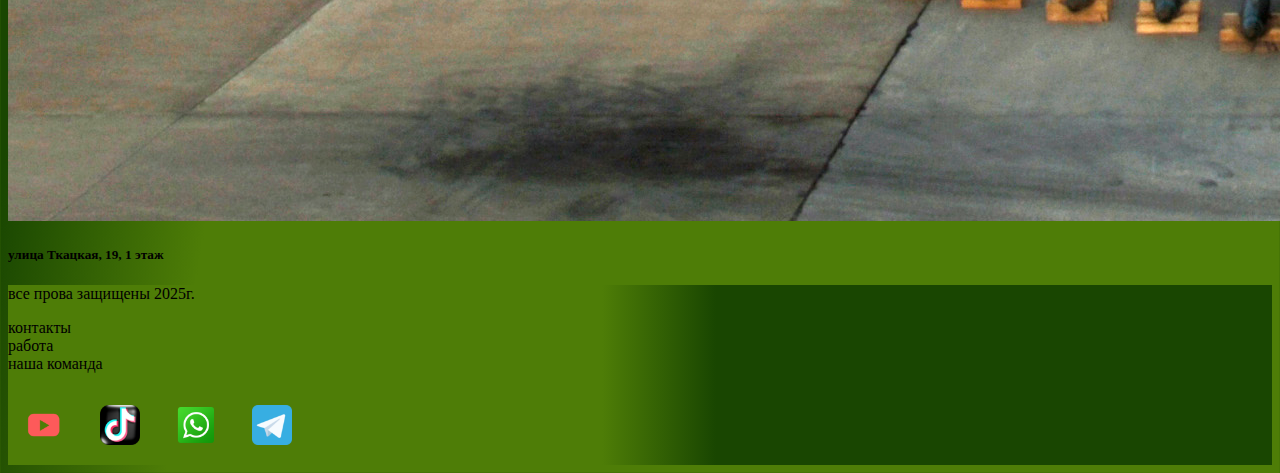
<file: kontakt.html>
<!DOCTYPE html>
<html lang="en">

<head>
    <meta charset="UTF-8">
    <meta name="viewport" content="width=device-width, initial-scale=1.0">
    <link href="https://cdn.jsdelivr.net/npm/bootstrap@5.0.2/dist/css/bootstrap.min.css" rel="stylesheet"
        integrity="sha384-EVSTQN3/azprG1Anm3QDgpJLIm9Nao0Yz1ztcQTwFspd3yD65VohhpuuCOmLASjC" crossorigin="anonymous">
    <link rel="stylesheet" href="stule/stule.css">
    <link rel="stylesheet" href="fail/favicon_io (1)/">
    <link rel="apple-touch-icon" sizes="180x180" href="fail/favicon_io (1)/apple-touch-icon.png">
    <link rel="icon" type="image/png" sizes="32x32" href="fail/favicon_io (1)/favicon-32x32.png">
    <link rel="icon" type="image/png" sizes="16x16" href="fail/favicon_io (1)/favicon-16x16.png">
    <link rel="manifest" href="fail/favicon_io (1)/site.webmanifest">
    <link rel="stylesheet" href="stule/vidio.css">
    <title>tankist</title>
</head>

<body>
    <header>
        <nav class="navbar navbar-expand-lg navbar-light bg-light">
            <div class="container-fluid">
                <a class="navbar-brand" href="/"><img src="fail/cannon_weapons_tank_war_icon_219257.png"
                        alt="логотип"></a>
                <button class="navbar-toggler" type="button" data-bs-toggle="collapse" data-bs-target="#navbarNav"
                    aria-controls="navbarNav" aria-expanded="false" aria-label="Toggle navigation">
                    <span class="navbar-toggler-icon"></span>
                </button>
                <div class="collapse navbar-collapse" id="navbarNav">
                    <ul class="navbar-nav">
                        <li class="nav-item">
                            <a class="nav-link active" aria-current="page" href="/">дом</a>
                        </li>
                        <li class="nav-item">
                            <a class="nav-link" href="praci.html">покупки</a>
                        </li>
                        <li class="nav-item">
                            <a class="nav-link " href="kontakt.html">контакты</a>
                        </li>
                        <li class="nav-item">
                            <a class="nav-link active" href="#"><img
                                    src="img/youtube-video-social-media-play_icon-icons.com_59261.png" alt=""></a>
                        </li>
                        <li class="nav-item">
                            <a class="nav-link active" href="#"><img src="img/tiktok_logo_icon_181737.png" alt=""></a>
                        </li>
                        <li class="nav-item">
                            <a class="nav-link active" href="https://web.whatsapp.com/"><img
                                    src="img/whatsapp_socialnetwork_17360.png" alt=""></a>
                        </li>
                        <li class="nav-item">
                            <a class="nav-link active" href="https://web.telegram.org/a/"><img
                                    src="img/telegram_icon_130816.png" alt=""></a>
                        </li>
                    </ul>
                </div>
            </div>
        </nav>
    </header>
    <section>

        <div class="container-fluid mt-4 ">
            <div class="row text-center row-bat">
                <h1>места где наши магазины</h1>
            </div>
            <div class="row">
                <div class="col-lg-1">
                </div>
                <div class="col-lg-8 col-md-12">
                    <div class="container">
                        <div class="row">
                            <div class="col-lg-4 col-md-6">
                                <a href=""><img src="img/бомбардир4авjpg.jpg" class="card-img-top" alt="..."></a>
                                <div class="card-body">
                                    <h5 class="card-title">Магазин располагается по адресу: г. Москва, м. Севастопольская, первый вагон из центра (5 минут пешком от метро). Ул. Азовская, д. 35, корп. 3.
                                            Часы работы: пн-пт с 10:00 до 20:30, суб-вск с 10:30 до 19:00</h5>
                                    </div>
                                 </div>
                                <div class="col-lg-4 col-md-6">
                                    <a href=""><img src="img/бомбардир4авjpg.jpg" class="card-img-top" alt="..."></a>
                                    <div class="card-body">
                                        <h5 class="card-title">Наш адрес: г. Москва ул. Новорязанская д. 26 стр. 1</h5>
                                </div>
                                </div>
                                <div class="col-lg-4 col-md-6">
                                    <a href=""><img src="img/бомбардир4авjpg.jpg" class="card-img-top" alt="..."></a>
                                    <div class="card-body">
                                        <h5 class="card-title">  улица Ткацкая, 19, 1 этаж</h5>
                                </div>
                            </div>
                            
                        </div>
                    </div> 
                </div>
            </div>
        </div> 
    </section>
    <footer>
        <div class="container-fluid">
            <div class="row">
                <div class="col-lg-4 col-md-12 footer-text text-center">
                    <p> все прова защищены 2025г.</p>
                </div>
                <div class="col-lg-4 col-md-12 footer-text text-center">
                    <p> контакты<br>работа<br>наша команда</p>
                </div>
                <div class="col-lg-4 col-md-12 footer-text text-center">
                    <a href="#"><img style="width: 40px; margin: 1em;"
                            src="img/youtube-video-social-media-play_icon-icons.com_59261.png" alt=""></a>
                    <a href="#"><img style="width: 40px; margin: 1em;" src="img/tiktok_logo_icon_181737.png" alt=""></a>
                    <a href="https://web.whatsapp.com/" target="_blank"><img style="width: 40px; margin: 1em;"
                            src="img/whatsapp_socialnetwork_17360.png" alt=""></a>
                    <a href="https://web.telegram.org/a/" target="_blank"><img style="width: 40px; margin: 1em;"
                            src="img/telegram_icon_130816.png" alt=""></a>
                </div>
            </div>
        </div>
    </footer>
    <script src="https://cdn.jsdelivr.net/npm/bootstrap@5.0.2/dist/js/bootstrap.bundle.min.js"
        integrity="sha384-MrcW6ZMFYlzcLA8Nl+NtUVF0sA7MsXsP1UyJoMp4YLEuNSfAP+JcXn/tWtIaxVXM"
        crossorigin="anonymous"></script>
</body>

</html>
</file>
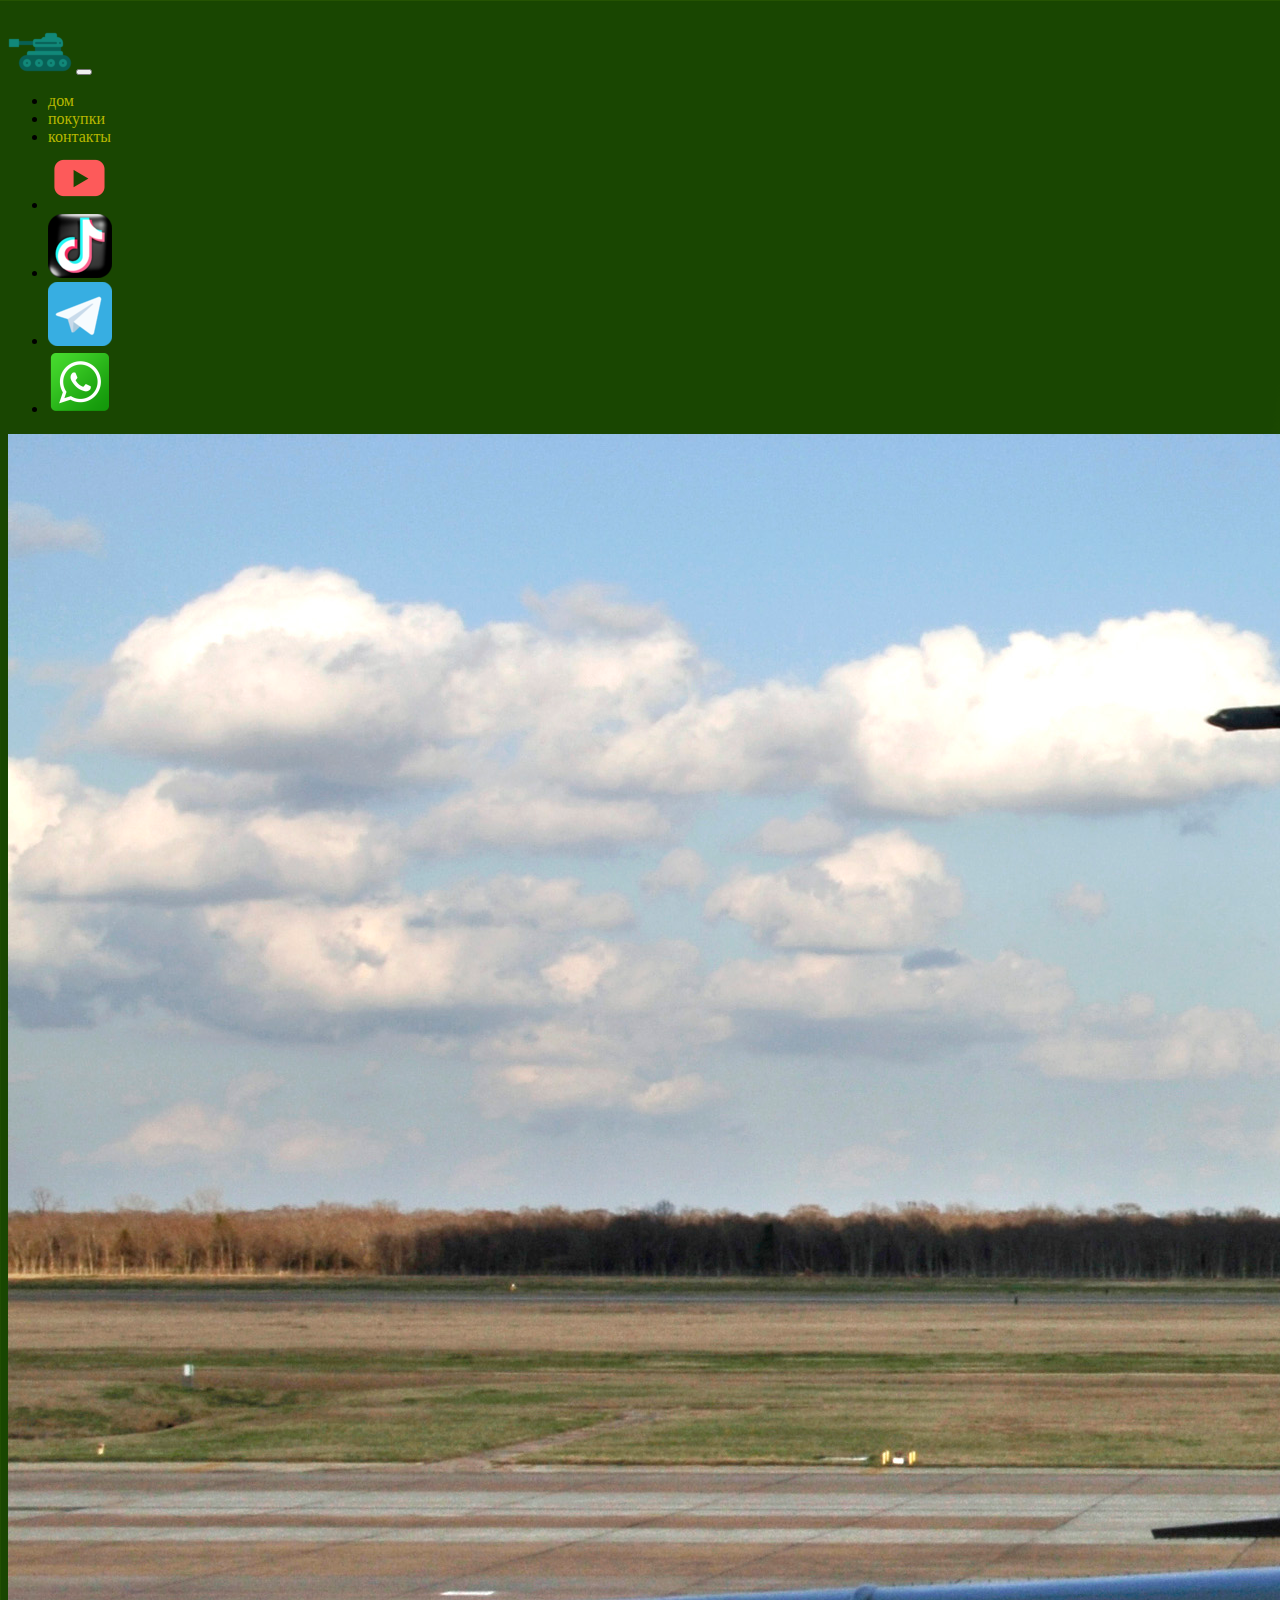
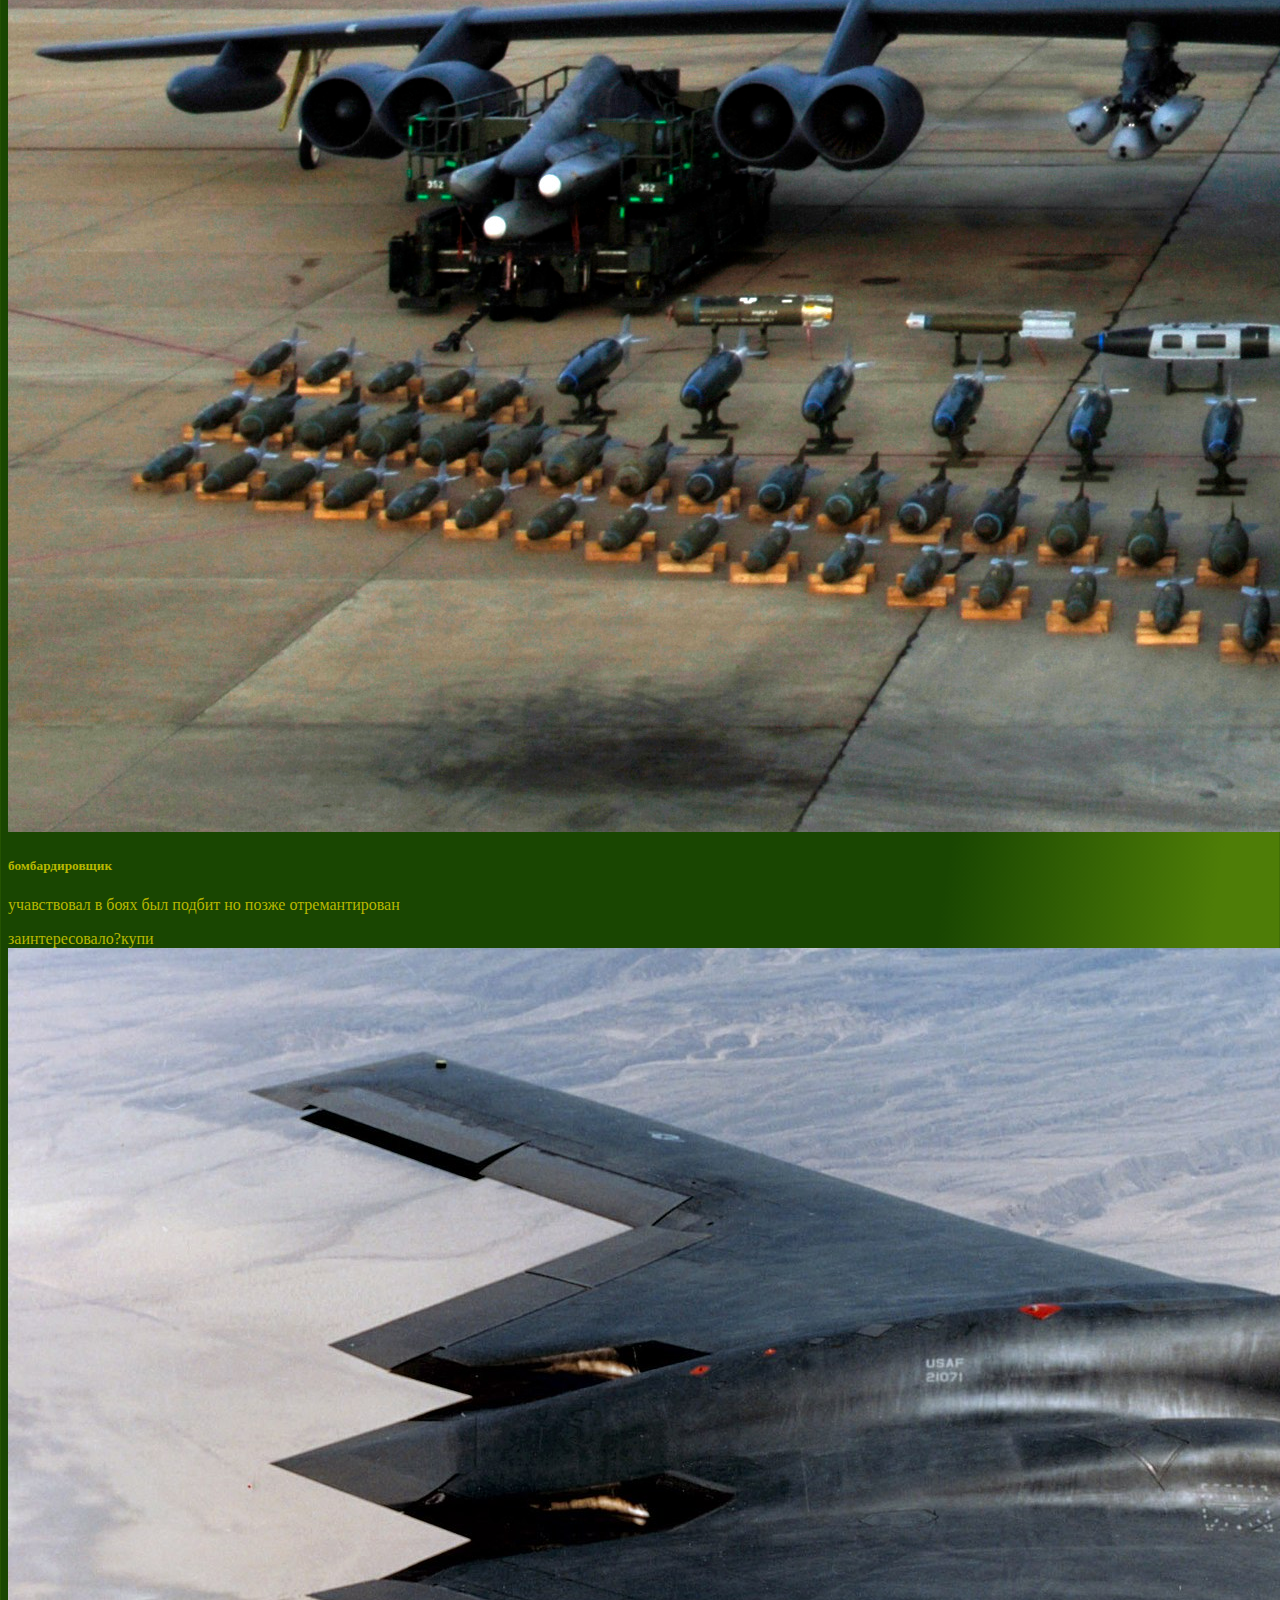
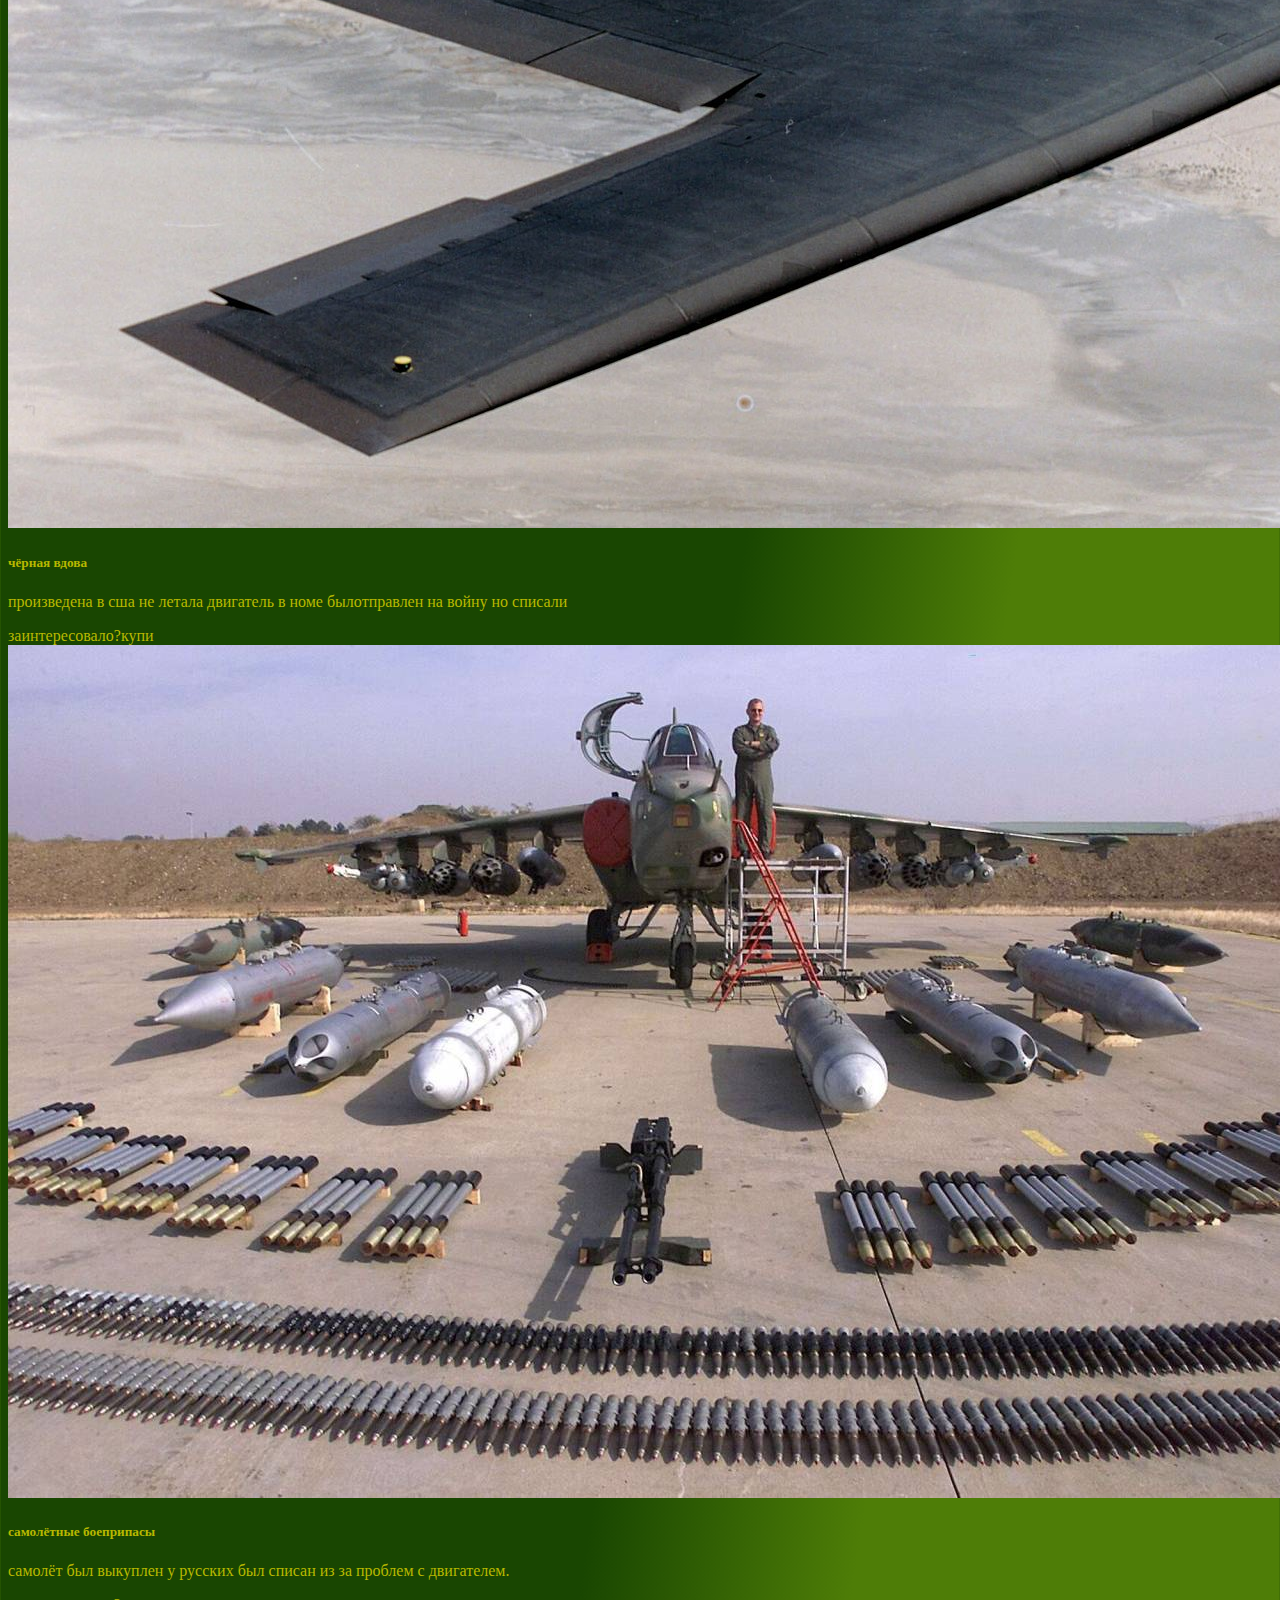
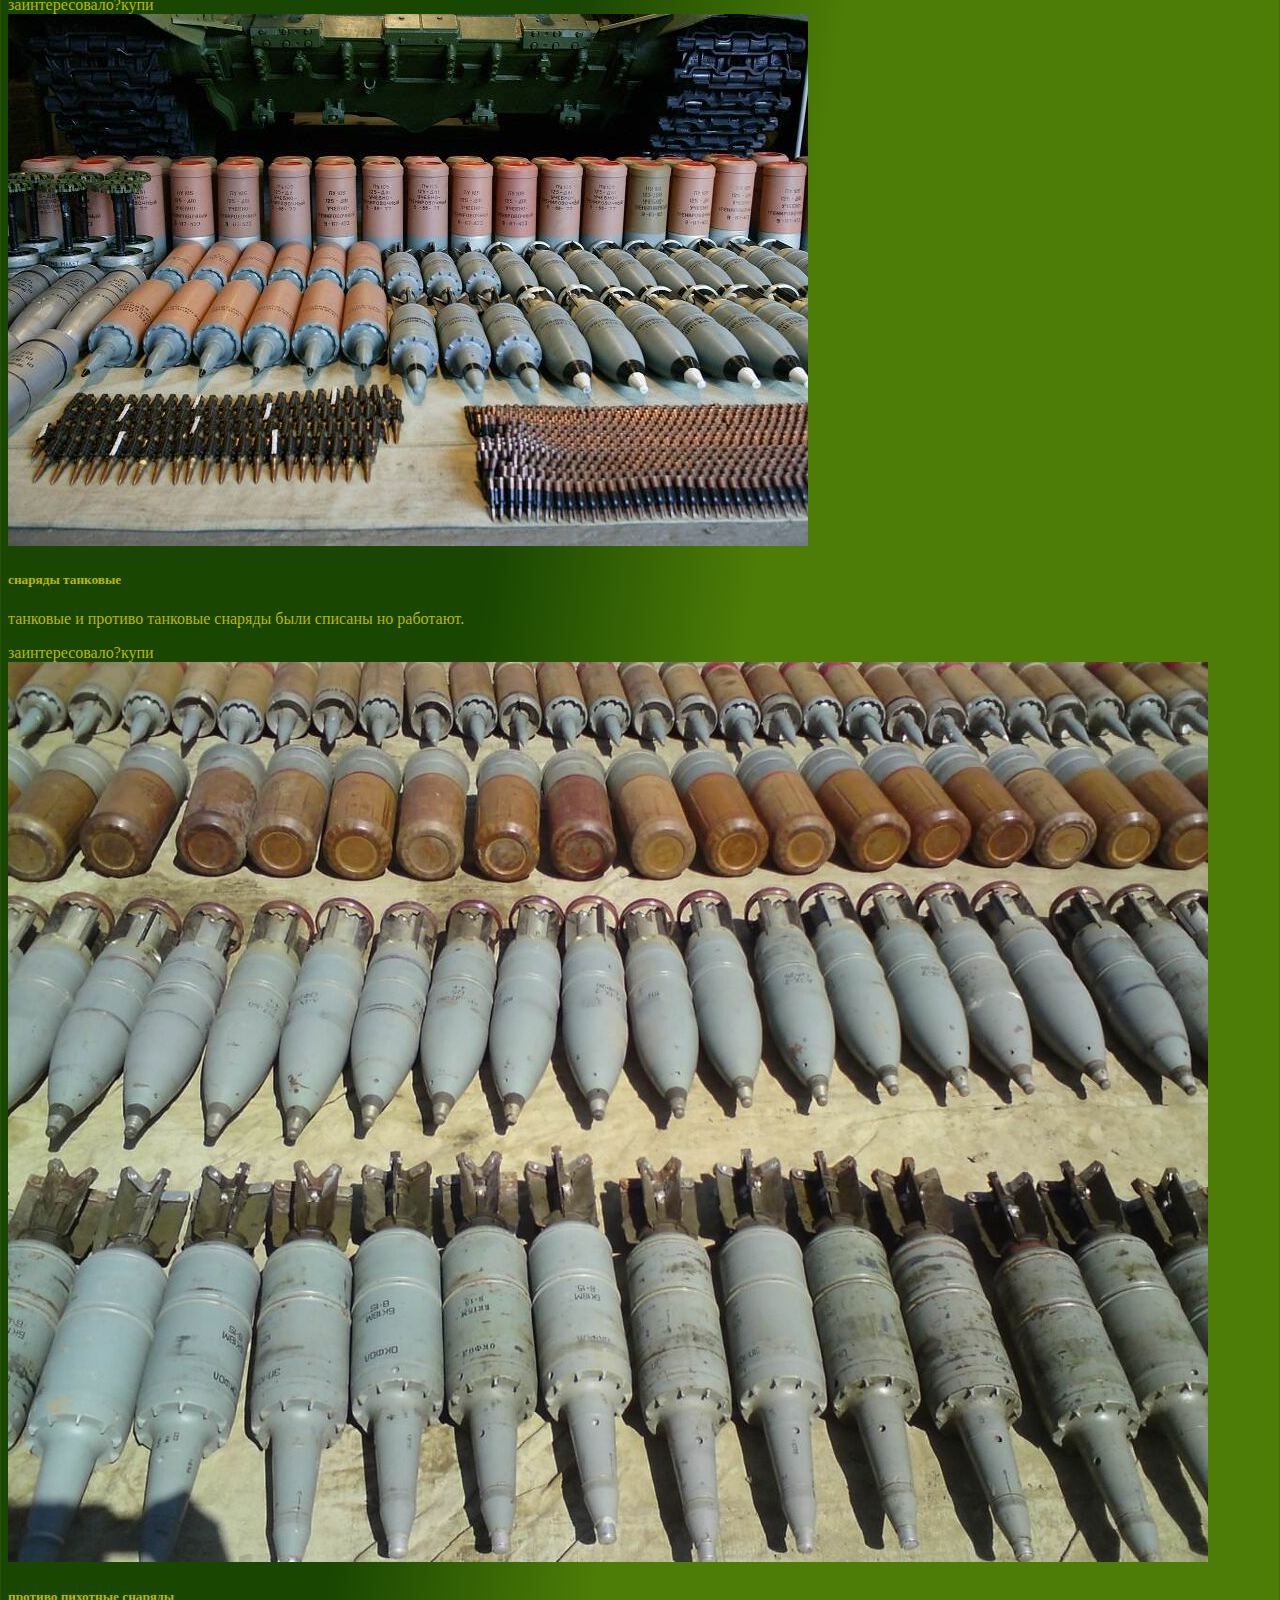
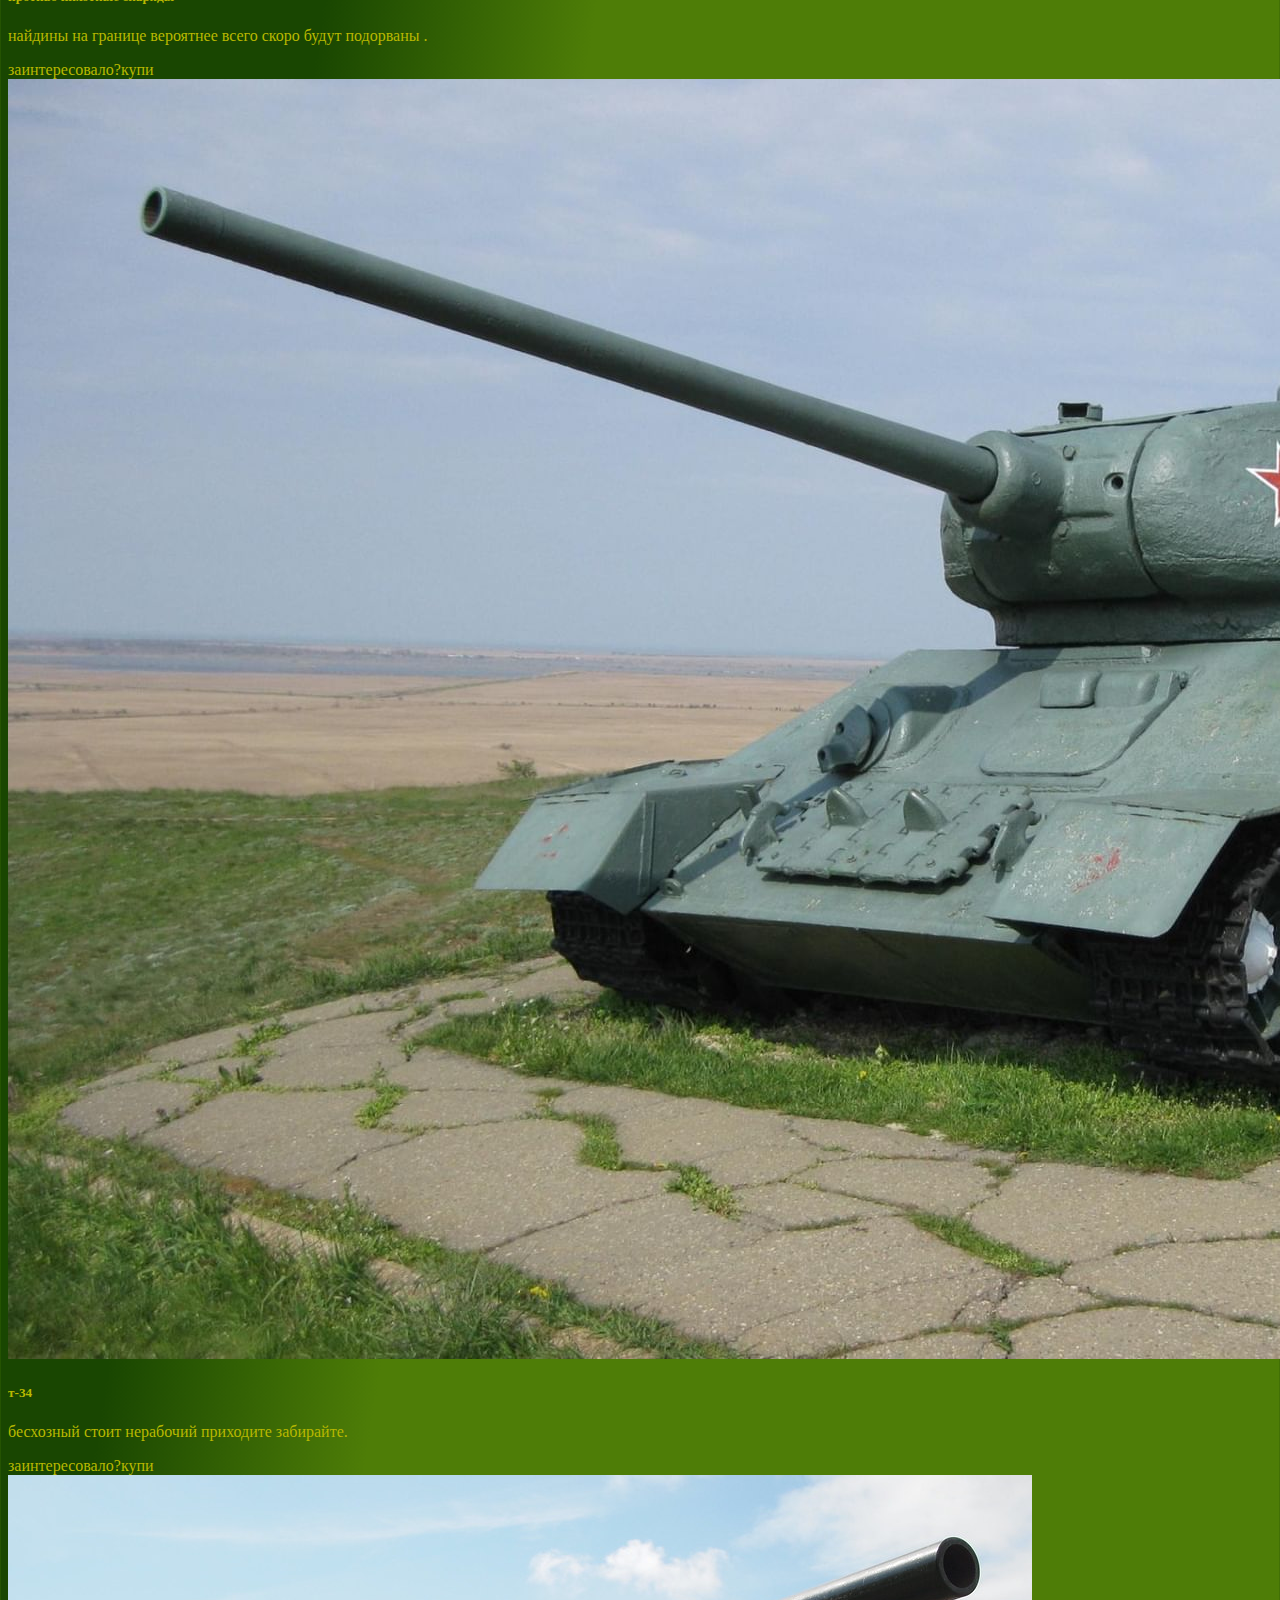
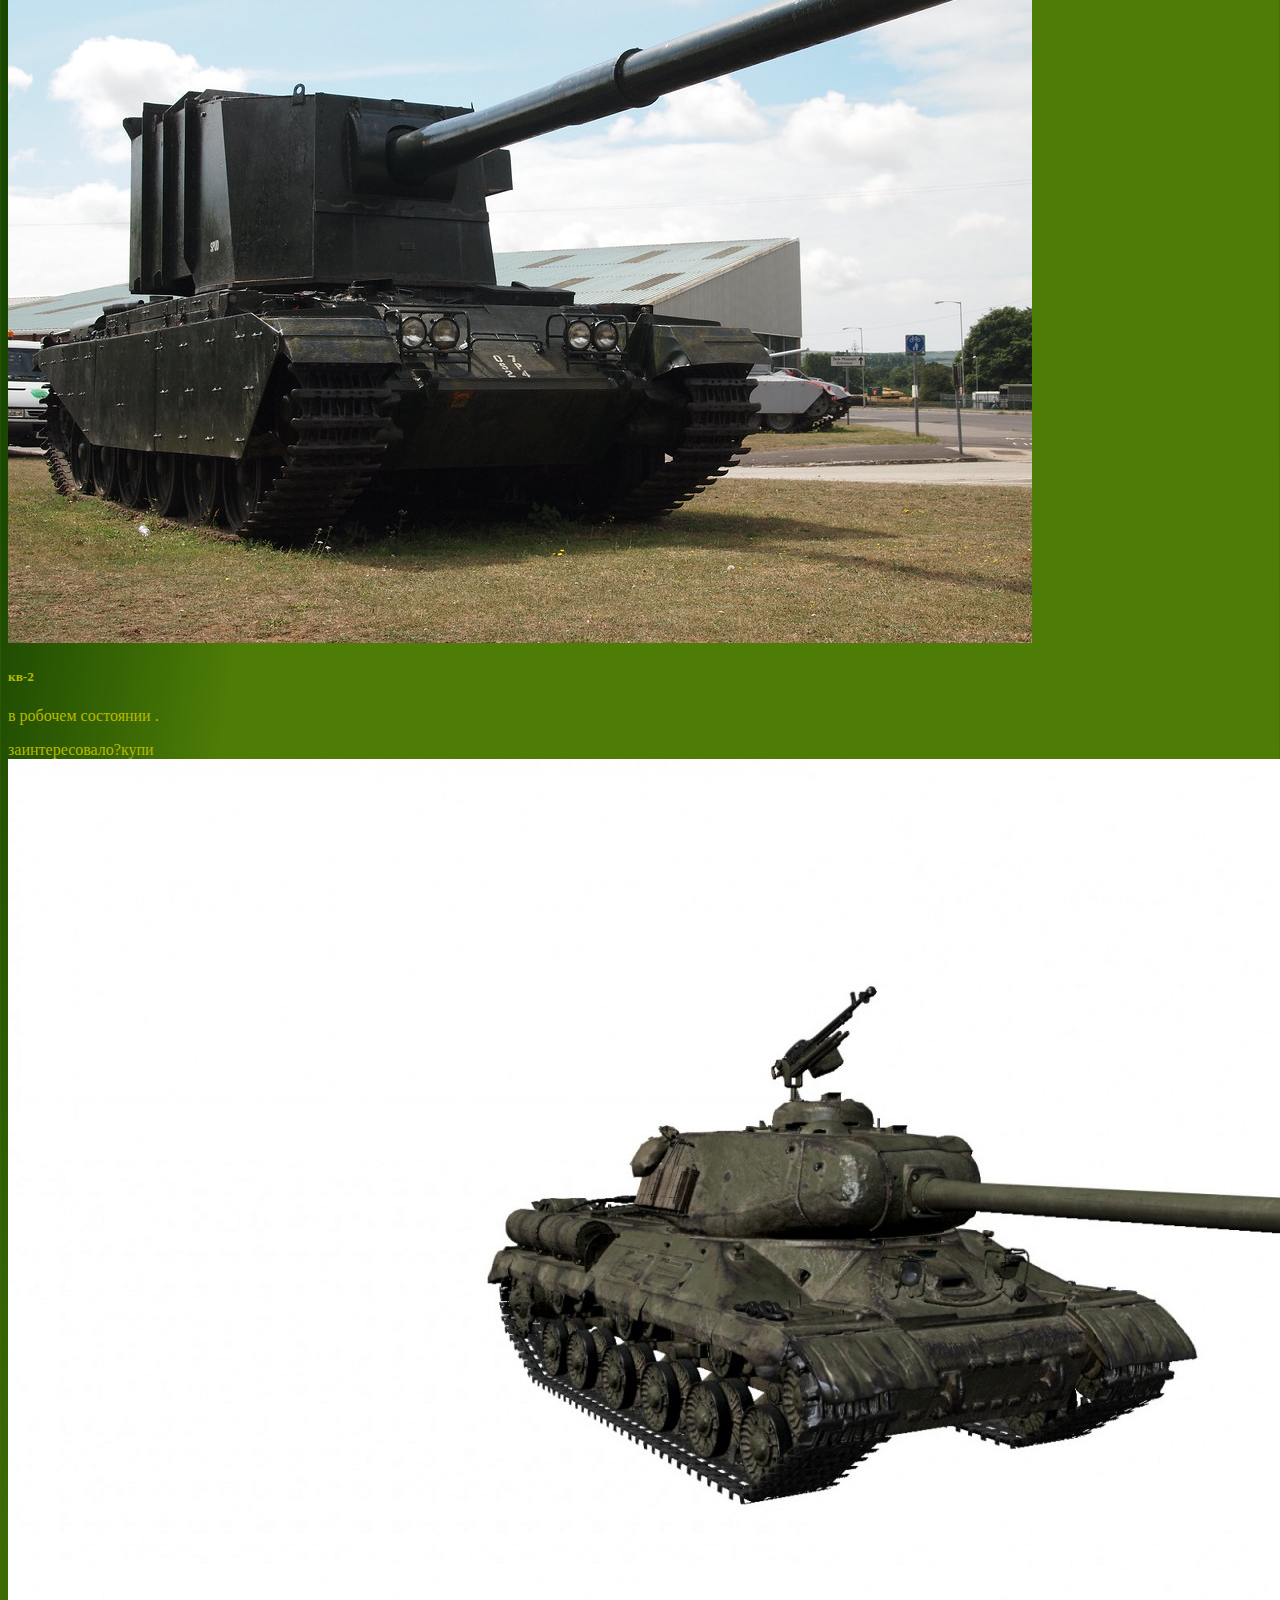
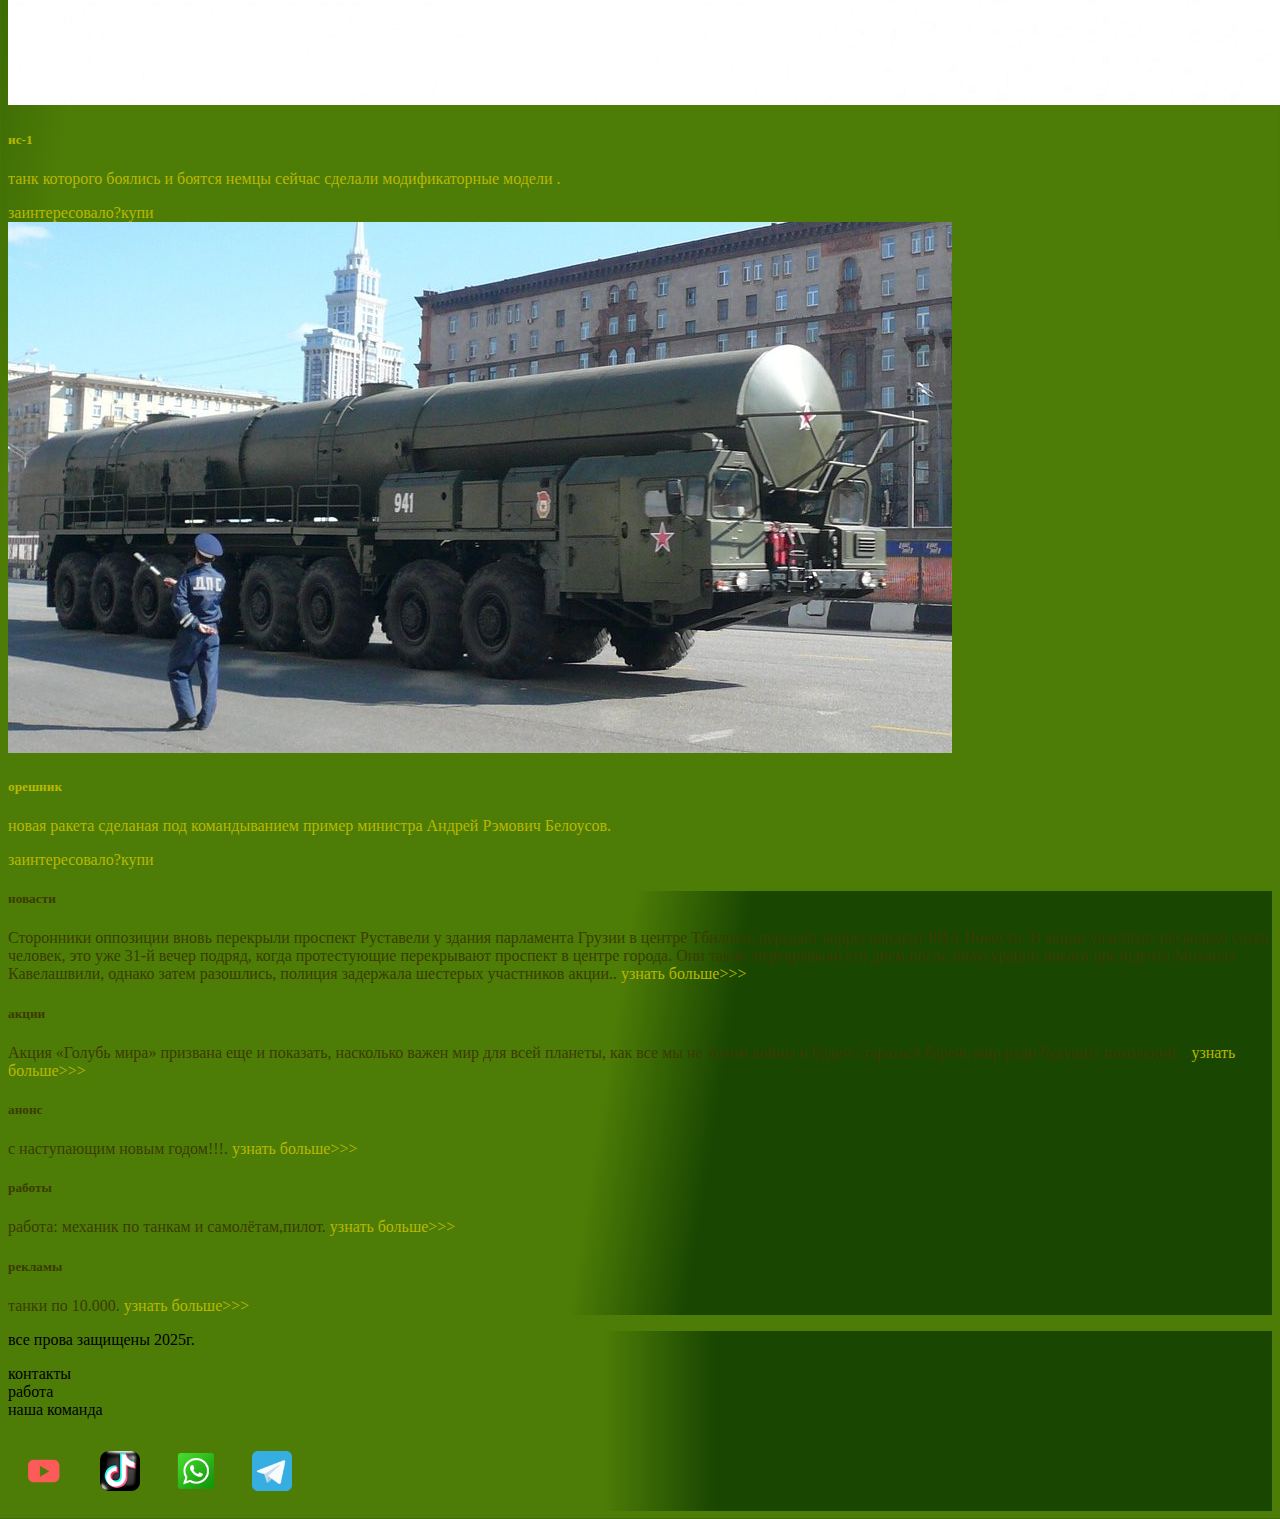
<file: praci.html>
<!DOCTYPE html>
<html lang="en">

<head>
    <meta charset="UTF-8">
    <meta name="viewport" content="width=device-width, initial-scale=1.0">
    <link href="https://cdn.jsdelivr.net/npm/bootstrap@5.0.2/dist/css/bootstrap.min.css" rel="stylesheet"
        integrity="sha384-EVSTQN3/azprG1Anm3QDgpJLIm9Nao0Yz1ztcQTwFspd3yD65VohhpuuCOmLASjC" crossorigin="anonymous">
    <link rel="stylesheet" href="stule/stule.css">
    <link rel="stylesheet" href="fail/favicon_io (1)/">
    <link rel="apple-touch-icon" sizes="180x180" href="fail/favicon_io (1)/apple-touch-icon.png">
  <link rel="icon" type="image/png" sizes="32x32" href="fail/favicon_io (1)/favicon-32x32.png">
  <link rel="icon" type="image/png" sizes="16x16" href="fail/favicon_io (1)/favicon-16x16.png">
  <link rel="manifest" href="fail/favicon_io (1)/site.webmanifest">
    <title>tankist</title>
</head>

<body>
    <header>
        <nav class="navbar navbar-expand-lg navbar-light bg-light">
            <div class="container-fluid">
                <a class="navbar-brand" href="/"><img src="fail/cannon_weapons_tank_war_icon_219257.png"
                        alt="логотип"></a>
                <button class="navbar-toggler" type="button" data-bs-toggle="collapse" data-bs-target="#navbarNav"
                    aria-controls="navbarNav" aria-expanded="false" aria-label="Toggle navigation">
                    <span class="navbar-toggler-icon"></span>
                </button>
                <div class="collapse navbar-collapse" id="navbarNav">
                    <ul class="navbar-nav">
                        <li class="nav-item">
                            <a class="nav-link" aria-current="page" href="/">дом</a>
                        </li>
                        <li class="nav-item">
                            <a class="nav-link active" href="praci.html">покупки</a>
                        </li>
                        <li class="nav-item">
                            <a class="nav-link " href="kontakt.html">контакты</a>
                        </li>
                        <li class="nav-item">
                            <a class="nav-link active" href="#"><img src="img/youtube-video-social-media-play_icon-icons.com_59261.png" alt=""></a>
                        </li>
                        <li class="nav-item">
                            <a class="nav-link active" href="#"><img src="img/tiktok_logo_icon_181737.png" alt=""></a>
                        </li>
                        <li class="nav-item">
                            <a class="nav-link active" href="#"><img src="img/telegram_icon_130816.png" alt=""></a>
                        </li>
                        <li class="nav-item">
                            <a class="nav-link active" href="//web.whatsapp.com/"><img src="img/whatsapp_socialnetwork_17360.png" alt=""></a>
                        </li>
                        
                    </ul>
                </div>
            </div>
        </nav>
    </header>
    <section>
        <div class="container-fluid mt-4">
            <div class="row">
                <div class="col-lg-1">
                </div>
                <div class="col-lg-8 col-md-12">
                    <div class="container">
                        <div class="row">
                            <div class="col-lg-4 col-md-6">
                                <a href=""><img src="img/бомбардир4авjpg.jpg" class="card-img-top" alt="..."></a>
                                <div class="card-body">
                                    <a href="">
                                        <h5 class="card-title">бомбардировщик</h5>
                                    </a>
                                    <a href="">
                                        <p class="card-text">
                                            учавствовал в боях был подбит но позже отремантирован
                                        </p>
                                    </a>
                                    <a href="#" class="btn btn-primary">заинтересовало?купи</a>
                                </div>

                            </div>
                            <div class="col-lg-4 col-md-6">
                                <a href=""><img src="img/чёрнаявдова.jpg" class="card-img-top" alt="..."></a>
                                <div class="чёрная вдова">
                                    <a href="">
                                        <h5 class="card-title"> чёрная вдова</h5>
                                    </a>
                                    <a href="">
                                        <p class="card-text">произведена в сша не летала двигатель  в номе былотправлен на войну но списали </p>
                                    </a>
                                    <a href="#" class="btn btn-primary">заинтересовало?купи</a>
                                </div>

                            </div>
                            <div class="col-lg-4 col-md-6">
                                <a href=""><img src="img/сныряд.jpg" class="card-img-top" alt="..."></a>
                                <div class="card-body">
                                    <a href="">
                                        <h5 class="card-title">самолётные боеприпасы</h5>
                                    </a>
                                    <a href="">
                                        <p class="card-text">самолёт был выкуплен у русских был списан из за проблем с
                                            двигателем.</p>
                                    </a>
                                    <a href="#" class="btn btn-primary">заинтересовало?купи</a>
                                </div>
                            </div>
                        </div>
                        <div class="row mt-4">
                            <div class="col-lg-4 col-md-6">
                                <a href=""><img src="img/сноряд.jpg" class="card-img-top" alt="..."></a>
                                <div class="card-body">
                                    <a href="">
                                        <h5 class="card-title">снаряды танковые</h5>
                                    </a>
                                    <a href="">
                                        <p class="card-text">танковые и противо танковые снаряды были списаны но работают.
                                        </p>
                                    </a>
                                    <a href="#" class="btn btn-primary">заинтересовало?купи</a>
                                </div>
                            </div>
                            <div class="col-lg-4 col-md-6">
                                <a href=""><img src="img/снаряды.jpg" class="card-img-top" alt="..."></a>
                                <div class="card-body">
                                    <a href="">
                                        <h5 class="card-title">противо пихотные снаряды</h5>
                                    </a>
                                    <a href="">
                                        <p class="card-text">найдины на границе вероятнее всего скоро будут подорваны
                                            .</p>
                                    </a>
                                    <a href="#" class="btn btn-primary">заинтересовало?купи</a>
                                </div>

                            </div>
                            <div class="col-lg-4 col-md-6">
                                <a href=""><img src="img/т-34.jpg" class="card-img-top" alt="..."></a>
                                <div class="card-body">
                                    <a href="">
                                        <h5 class="card-title">т-34</h5>
                                    </a>
                                    <a href="">
                                        <p class="card-text">бесхозный стоит нерабочий приходите забирайте.</p>
                                    </a>
                                    <a href="#" class="btn btn-primary">заинтересовало?купи</a>
                                </div>

                            </div>
                        </div>
                        <div class="row mt-4">
                            <div class="col-lg-4 col-md-6">
                                <a href=""><img src="img/кв-2.jpg" class="card-img-top" alt="..."></a>
                                <div class="card-body">
                                    <a href="">
                                        <h5 class="card-title">кв-2</h5>
                                    </a>
                                    <a href="">
                                        <p class="card-text">в робочем состоянии .</p>
                                    </a>
                                    <a href="#" class="btn btn-primary">заинтересовало?купи</a>
                                </div>
                            </div>
                            <div class="col-lg-4 col-md-6">
                                <a href=""><img src="img/ис1.jpg" class="card-img-top" alt="..."></a>
                                <div class="card-body">
                                    <a href="">
                                        <h5 class="card-title">ис-1</h5>
                                    </a>
                                    <a href="">
                                        <p class="card-text"> танк которого боялись и боятся немцы сейчас сделали
                                            модификаторные
                                            модели .</p>
                                    </a>
                                    <a href="#" class="btn btn-primary">заинтересовало?купи</a>
                                </div>
                            </div>
                            <div class="col-lg-4 col-md-6">
                                <a href=""><img src="img/AQAKtJtPeD2Bk7Mfjhtiybr.jpg" class="card-img-top" alt="..."></a>
                                <div class="card-body">
                                    <a href="">
                                        <h5 class="card-title">орешник </h5>
                                    </a>
                                    <a href="">
                                        <p class="card-text">новая ракета сделаная под командыванием пример министра Андрей Рэмович Белоусов.</p>
                                    </a>
                                    <a href="#" class="btn btn-primary">заинтересовало?купи</a>
                                </div>
                            </div>
                        </div>
                    </div>
                </div>
                <div class="col-lg-3 col-md-12">
                    <div class="row px">
                        <div class="col-lg-12 nav-right">
                            <p> <h5>новасти</h5> Сторонники оппозиции вновь перекрыли проспект Руставели у здания парламента Грузии в центре Тбилиси, передаёт корреспондент РИА Новости.
В акции участвует несколько сотен человек, это уже 31-й вечер подряд, когда протестующие перекрывают проспект в центре города.
Они также перекрывали его днем после инаугурации нового президента Михаила Кавелашвили, однако затем разошлись, полиция задержала шестерых участников акции.. <a href="#"> узнать больше>>></a></p> <p>
                            <p> <h5>акции</h5>Акция «Голубь мира» призвана еще и показать, насколько важен мир для всей планеты, как все мы не хотим войны и будем стараться беречь мир ради будущих поколений. . <a href="#">узнать больше>>></a></p>
              <h5>анонс</h5> с наступающим новым годом!!!. <a href="#">узнать больше>>></a></p>
              <p>
              <h5>работы </h5> работа: механик по танкам и самолётам,пилот. <a href="#">узнать больше>>></a></p>
              <p>
              <h5> рекламы</h5> танки по 10.000. <a href="#">узнать больше>>></a></p>
                        </div>
                    </div>
                </div>
            </div>
        </div>
    </section>
    <footer>
        <div class="container-fluid">
          <div class="row">
            <div class="col-lg-4 col-md-12 footer-text text-center">
              <p> все прова защищены 2025г.</p>
            </div>
            <div class="col-lg-4 col-md-12 footer-text text-center">
              <p> контакты<br>работа<br>наша команда</p>
            </div>
            <div class="col-lg-4 col-md-12 footer-text text-center">
                <a href="#"><img style="width: 40px; margin: 1em;" src="img/youtube-video-social-media-play_icon-icons.com_59261.png" alt=""></a>
                <a href="#"><img style="width: 40px; margin: 1em;" src="img/tiktok_logo_icon_181737.png" alt=""></a>
                <a href="https://web.whatsapp.com/" target="_blank"><img style="width: 40px; margin: 1em;" src="img/whatsapp_socialnetwork_17360.png" alt=""></a>
                <a href="#" target="_blank"><img style="width: 40px; margin: 1em;" src="img/telegram_icon_130816.png" alt=""></a>
            </div>
          </div>
        </div>
      </footer>
    <script src="https://cdn.jsdelivr.net/npm/bootstrap@5.0.2/dist/js/bootstrap.bundle.min.js"
        integrity="sha384-MrcW6ZMFYlzcLA8Nl+NtUVF0sA7MsXsP1UyJoMp4YLEuNSfAP+JcXn/tWtIaxVXM"
        crossorigin="anonymous"></script>
</body>

</html>
</file>
<file: stule/stule.css>
body{
    background: linear-gradient(99deg, #194601 44%, #4e7d07 53%);

}
.navbar_brand>img{
    width: 40px;
}
.nav-right{
    color: rgb(59, 59, 1);
    background: linear-gradient(279deg, #194601 44%, #4e7d07 53%);
}
 a{
   text-decoration: none;
    color: rgb(184, 184, 0);
}
.card{
    background: linear-gradient(279deg, #194601 44%, #4e7d07 53%);
}
.slide-text{
    color: rgb(184, 184, 0)
}
.slide-text{
    margin: auto auto;
    padding: 5rem;
}
.footer_text{
    color: rgba(162, 162, 77, 0.91);
    margin: auto auto;
}
footer{
    background: linear-gradient(270deg, #194601 44%, #4e7d07 53%);
}
.phone-animation{
    animation: myAnim 2s ease 0s infinite normal forwards;
}

@keyframes myAnim {
	0%,
	100% {
		transform: translateX(0%);
		transform-origin: 50% 50%;
	}

	15% {
		transform: translateX(-30px) rotate(-6deg);
	}

	30% {
		transform: translateX(15px) rotate(6deg);
	}

	45% {
		transform: translateX(-15px) rotate(-3.6deg);
	}

	60% {
		transform: translateX(9px) rotate(2.4deg);
	}

	75% {
		transform: translateX(-6px) rotate(-1.2deg);
	}
}
@media(max-width:750px){
    .carousel-indicators{
        display: none;
    }
}
</file>
<file: stule/vidio.css>
.bgvidio video{
    width: 100%;
    height: 70vh;
    position: absolute;
    top: 0;
    left: 0;
    object-fit: cover;
    z-index: 1;
}
.bgvidio {
    width: 100%;
    height: 70vh;
    position:relative;
    display: flex;
    justify-content: center;
    align-items: center;
}
.video-text{
    z-index: 2;
    color: darkgreen;
}
.efect{
    width: 100%;
    height: 70vh;
    position: absolute;
    top: 0;
    left: 0;
    object-fit: cover;
    z-index: 2;
    background-color: rgba(0, 0, 0, 0.193);
}
</file>
